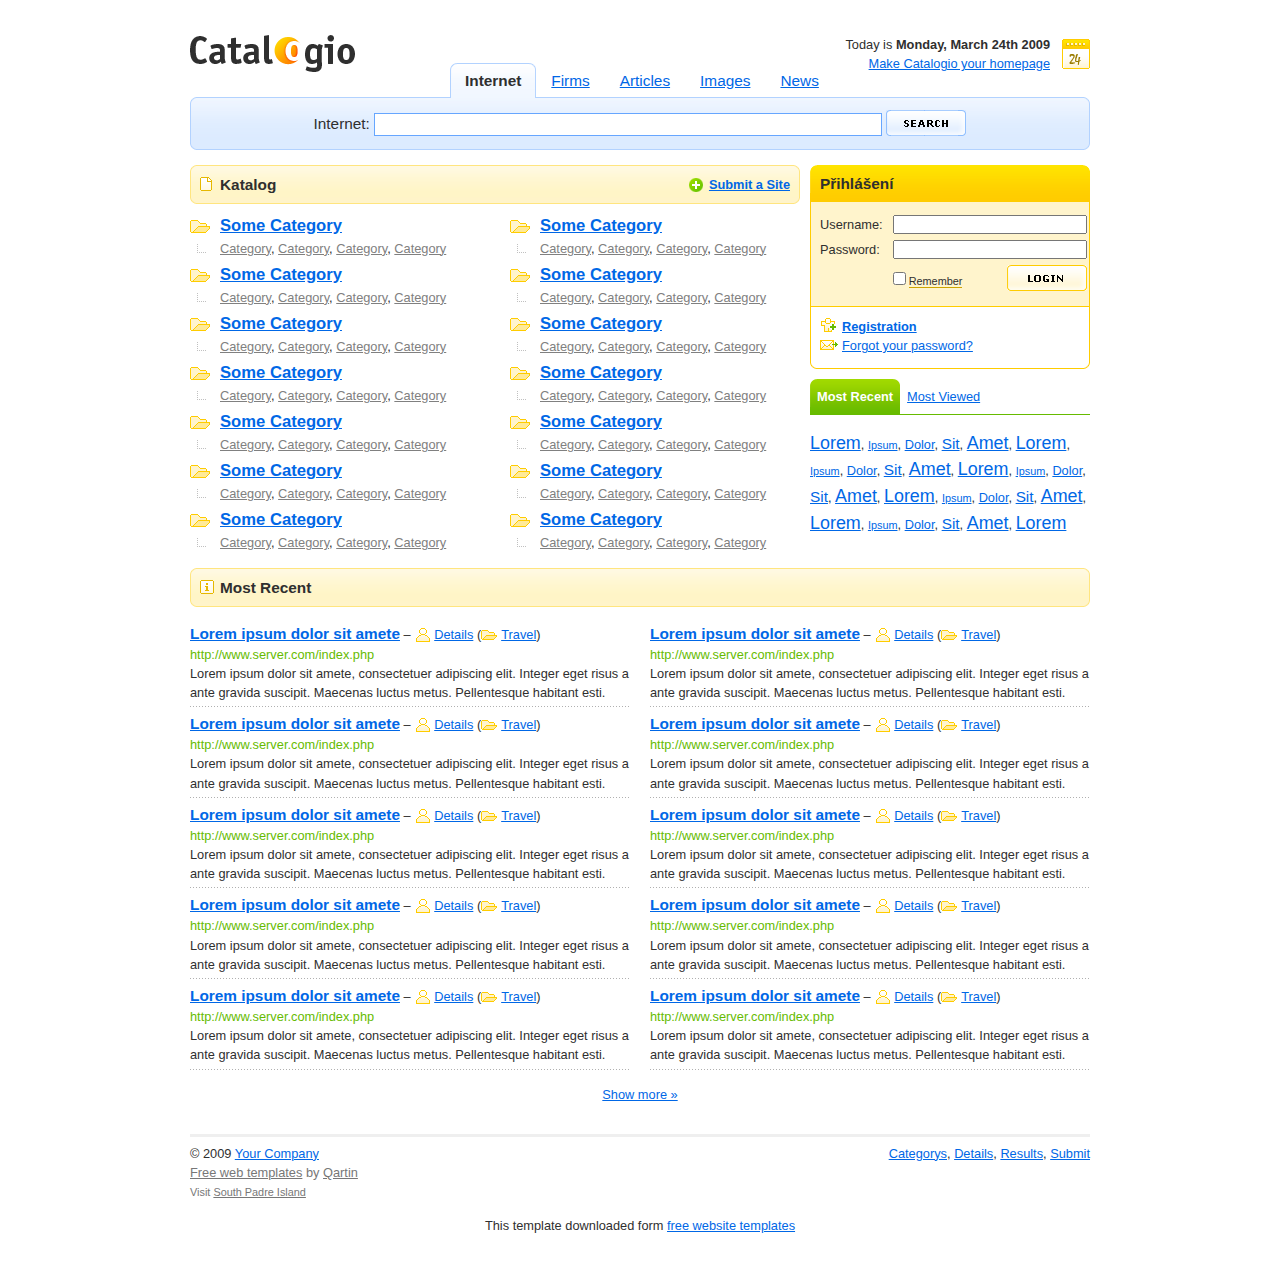
<file: catalogio_template_1764/index.html>
<!DOCTYPE html PUBLIC "-//W3C//DTD XHTML 1.0 Strict//EN" "http://www.w3.org/TR/xhtml1/DTD/xhtml1-strict.dtd">
<html xmlns="http://www.w3.org/1999/xhtml" xml:lang="en" lang="en">
<head>
<title>Catalogio</title>
<meta http-equiv="content-type" content="text/html; charset=utf-8" />
<link rel="stylesheet" media="screen,projection" type="text/css" href="css/main.css" />
<!--[if lte IE 6]><link rel="stylesheet" type="text/css" href="css/main-msie.css" /><![endif]-->
<link rel="stylesheet" media="print" type="text/css" href="css/print.css" />
<script type="text/javascript" src="js/prototype.js"></script>
<script type="text/javascript" src="js/tabs.js"></script>
<script type="text/javascript" src="js/tooltip.js"></script>
<script type="text/javascript" src="js/showdetail.js"></script>
</head>
<body>
<div id="main">
  <!-- Header -->
  <div id="header">
    <h1 id="logo"><a href="http://all-free-download.com/free-website-templates/"><img src="design/logo.gif" alt="" /></a></h1>
    <hr class="noscreen" />
    <!-- Date -->
    <div class="date date-24">
      <p class="nom">Today is <strong>Monday, March 24th 2009</strong><br />
        <span class="nonhigh"><a href="http://all-free-download.com/free-website-templates/">Make Catalogio your homepage</a></span></p>
    </div>
    <!-- /date -->
    <hr class="noscreen" />
  </div>
  <!-- /header -->
  <!-- Tabs -->
  <div id="search-tabs" class="box">
    <ul id="search-type">
      <li><a href="#s01"><span>Internet</span></a></li>
      <li><a href="#s02"><span>Firms</span></a></li>
      <li><a href="#s03"><span>Articles</span></a></li>
      <li><a href="#s04"><span>Images</span></a></li>
      <li><a href="#s05"><span>News</span></a></li>
    </ul>
  </div>
  <!-- /search-tabs -->
  <!-- Search -->
  <div id="search-top"></div>
  <div id="search">
    <div id="search-in">
      <div id="s01">
        <form action="http://all-free-download.com/free-website-templates/" method="get">
          <p class="nom t-center">
            <label for="search-input01">Internet:</label>
            <input type="text" size="75" name="" id="search-input01" />
            <input type="image" value="Search" src="design/search-button.gif" class="search-submit" />
          </p>
        </form>
      </div>
      <div id="s02">
        <form action="http://all-free-download.com/free-website-templates/" method="get">
          <p class="nom t-center">
            <label for="search-input02">Firms:</label>
            <input type="text" size="75" name="" id="search-input02" />
            <input type="image" value="Search" src="design/search-button.gif" class="search-submit" />
          </p>
        </form>
      </div>
      <div id="s03">
        <form action="http://all-free-download.com/free-website-templates/" method="get">
          <p class="nom t-center">
            <label for="search-input03">Articles:</label>
            <input type="text" size="75" name="" id="search-input03" />
            <input type="image" value="Search" src="design/search-button.gif" class="search-submit" />
          </p>
        </form>
      </div>
      <div id="s04">
        <form action="http://all-free-download.com/free-website-templates/" method="get">
          <p class="nom t-center">
            <label for="search-input04">Images:</label>
            <input type="text" size="75" name="" id="search-input04" />
            <input type="image" value="Search" src="design/search-button.gif" class="search-submit" />
          </p>
        </form>
      </div>
      <div id="s05">
        <form action="http://all-free-download.com/free-website-templates/" method="get">
          <p class="nom t-center">
            <label for="search-input05">News:</label>
            <input type="text" size="75" name="" id="search-input05" />
            <input type="image" value="Search" src="design/search-button.gif" class="search-submit" />
          </p>
        </form>
      </div>
      <hr class="noscreen" />
    </div>
    <!-- /search-in -->
  </div>
  <!-- /search -->
  <div id="search-bottom"></div>
  <script type="text/javascript">
    new Control.Tabs('search-type');
    </script>
  <!-- Content -->
  <div id="page" class="box">
    <!-- Catalog -->
    <div class="box">
      <div id="col-l">
        <div class="title01-top"></div>
        <div class="title01">
          <div class="title01-in">
            <p class="f-right noprint"><strong><a href="http://all-free-download.com/free-website-templates/" class="add">Submit a Site</a></strong></p>
            <h2 class="ico-list">Katalog</h2>
          </div>
        </div>
        <div class="title01-bottom"></div>
        <div class="box">
          <dl class="cat">
            <dt><a href="http://all-free-download.com/free-website-templates/">Some Category</a></dt>
            <dd><a href="http://all-free-download.com/free-website-templates/">Category</a>, <a href="http://all-free-download.com/free-website-templates/">Category</a>, <a href="http://all-free-download.com/free-website-templates/">Category</a>, <a href="http://all-free-download.com/free-website-templates/">Category</a></dd>
            <dt><a href="http://all-free-download.com/free-website-templates/">Some Category</a></dt>
            <dd><a href="http://all-free-download.com/free-website-templates/">Category</a>, <a href="http://all-free-download.com/free-website-templates/">Category</a>, <a href="http://all-free-download.com/free-website-templates/">Category</a>, <a href="http://all-free-download.com/free-website-templates/">Category</a></dd>
            <dt><a href="http://all-free-download.com/free-website-templates/">Some Category</a></dt>
            <dd><a href="http://all-free-download.com/free-website-templates/">Category</a>, <a href="http://all-free-download.com/free-website-templates/">Category</a>, <a href="http://all-free-download.com/free-website-templates/">Category</a>, <a href="http://all-free-download.com/free-website-templates/">Category</a></dd>
            <dt><a href="http://all-free-download.com/free-website-templates/">Some Category</a></dt>
            <dd><a href="http://all-free-download.com/free-website-templates/">Category</a>, <a href="http://all-free-download.com/free-website-templates/">Category</a>, <a href="http://all-free-download.com/free-website-templates/">Category</a>, <a href="http://all-free-download.com/free-website-templates/">Category</a></dd>
            <dt><a href="http://all-free-download.com/free-website-templates/">Some Category</a></dt>
            <dd><a href="http://all-free-download.com/free-website-templates/">Category</a>, <a href="http://all-free-download.com/free-website-templates/">Category</a>, <a href="http://all-free-download.com/free-website-templates/">Category</a>, <a href="http://all-free-download.com/free-website-templates/">Category</a></dd>
            <dt><a href="http://all-free-download.com/free-website-templates/">Some Category</a></dt>
            <dd><a href="http://all-free-download.com/free-website-templates/">Category</a>, <a href="http://all-free-download.com/free-website-templates/">Category</a>, <a href="http://all-free-download.com/free-website-templates/">Category</a>, <a href="http://all-free-download.com/free-website-templates/">Category</a></dd>
            <dt><a href="http://all-free-download.com/free-website-templates/">Some Category</a></dt>
            <dd><a href="http://all-free-download.com/free-website-templates/">Category</a>, <a href="http://all-free-download.com/free-website-templates/">Category</a>, <a href="http://all-free-download.com/free-website-templates/">Category</a>, <a href="http://all-free-download.com/free-website-templates/">Category</a></dd>
          </dl>
          <dl class="cat f-right">
            <dt><a href="http://all-free-download.com/free-website-templates/">Some Category</a></dt>
            <dd><a href="http://all-free-download.com/free-website-templates/">Category</a>, <a href="http://all-free-download.com/free-website-templates/">Category</a>, <a href="http://all-free-download.com/free-website-templates/">Category</a>, <a href="http://all-free-download.com/free-website-templates/">Category</a></dd>
            <dt><a href="http://all-free-download.com/free-website-templates/">Some Category</a></dt>
            <dd><a href="http://all-free-download.com/free-website-templates/">Category</a>, <a href="http://all-free-download.com/free-website-templates/">Category</a>, <a href="http://all-free-download.com/free-website-templates/">Category</a>, <a href="http://all-free-download.com/free-website-templates/">Category</a></dd>
            <dt><a href="http://all-free-download.com/free-website-templates/">Some Category</a></dt>
            <dd><a href="http://all-free-download.com/free-website-templates/">Category</a>, <a href="http://all-free-download.com/free-website-templates/">Category</a>, <a href="http://all-free-download.com/free-website-templates/">Category</a>, <a href="http://all-free-download.com/free-website-templates/">Category</a></dd>
            <dt><a href="http://all-free-download.com/free-website-templates/">Some Category</a></dt>
            <dd><a href="http://all-free-download.com/free-website-templates/">Category</a>, <a href="http://all-free-download.com/free-website-templates/">Category</a>, <a href="http://all-free-download.com/free-website-templates/">Category</a>, <a href="http://all-free-download.com/free-website-templates/">Category</a></dd>
            <dt><a href="http://all-free-download.com/free-website-templates/">Some Category</a></dt>
            <dd><a href="http://all-free-download.com/free-website-templates/">Category</a>, <a href="http://all-free-download.com/free-website-templates/">Category</a>, <a href="http://all-free-download.com/free-website-templates/">Category</a>, <a href="http://all-free-download.com/free-website-templates/">Category</a></dd>
            <dt><a href="http://all-free-download.com/free-website-templates/">Some Category</a></dt>
            <dd><a href="http://all-free-download.com/free-website-templates/">Category</a>, <a href="http://all-free-download.com/free-website-templates/">Category</a>, <a href="http://all-free-download.com/free-website-templates/">Category</a>, <a href="http://all-free-download.com/free-website-templates/">Category</a></dd>
            <dt><a href="http://all-free-download.com/free-website-templates/">Some Category</a></dt>
            <dd><a href="http://all-free-download.com/free-website-templates/">Category</a>, <a href="http://all-free-download.com/free-website-templates/">Category</a>, <a href="http://all-free-download.com/free-website-templates/">Category</a>, <a href="http://all-free-download.com/free-website-templates/">Category</a></dd>
          </dl>
        </div>
        <!-- /box -->
        <hr class="noscreen" />
      </div>
      <!-- /col-l -->
      <!-- Sidebar -->
      <div id="col-r" class="noprint">
        <!-- Login -->
        <div id="signup">
          <h3>Přihlášení</h3>
          <div class="in">
            <form action="http://all-free-download.com/free-website-templates/" method="get">
              <table class="nom">
                <tr>
                  <td><label for="inp-user">Username:</label></td>
                  <td colspan="2"><input type="text" size="30" style="width:190px;" name="" id="inp-user" /></td>
                </tr>
                <tr>
                  <td><label for="inp-pass">Password:</label></td>
                  <td colspan="2"><input type="text" size="30" style="width:190px;" name="" id="inp-pass" /></td>
                </tr>
                <tr>
                  <td></td>
                  <td class="smaller"><input type="checkbox" name="" id="inp-remember" />
                    <label for="inp-remember" title="Remember me for 14 days" class="help">Remember</label></td>
                  <td class="t-right"><input type="image" value="Login" src="design/signup-button.gif" /></td>
                </tr>
              </table>
            </form>
          </div>
          <!-- /in -->
          <div class="in02">
            <ul class="nom">
              <li class="ico-reg"><strong><a href="http://all-free-download.com/free-website-templates/">Registration</a></strong></li>
              <li class="ico-send"><a href="http://all-free-download.com/free-website-templates/">Forgot your password?</a></li>
            </ul>
          </div>
          <!-- /in02 -->
        </div>
        <!-- /signup -->
        <hr class="noscreen" />
        <div id="signup-bottom"></div>
        <!-- Tabs -->
        <div class="tabs-sidebar box">
          <ul id="switch">
            <li><a href="#tab-01"><span>Most Recent</span></a></li>
            <li><a href="#tab-02"><span>Most Viewed</span></a></li>
          </ul>
        </div>
        <!-- /tabs-sidebar -->
        <!-- Most Recent -->
        <div id="tab-01">
          <p> <a href="http://all-free-download.com/free-website-templates/" class="h-02">Lorem</a>, <a href="http://all-free-download.com/free-website-templates/" class="l-02">Ipsum</a>, <a href="http://all-free-download.com/free-website-templates/">Dolor</a>, <a href="http://all-free-download.com/free-website-templates/" class="h-01">Sit</a>, <a href="http://all-free-download.com/free-website-templates/" class="h-02">Amet</a>, <a href="http://all-free-download.com/free-website-templates/" class="h-02">Lorem</a>, <a href="http://all-free-download.com/free-website-templates/" class="l-02">Ipsum</a>, <a href="http://all-free-download.com/free-website-templates/">Dolor</a>, <a href="http://all-free-download.com/free-website-templates/" class="h-01">Sit</a>, <a href="http://all-free-download.com/free-website-templates/" class="h-02">Amet</a>, <a href="http://all-free-download.com/free-website-templates/" class="h-02">Lorem</a>, <a href="http://all-free-download.com/free-website-templates/" class="l-02">Ipsum</a>, <a href="http://all-free-download.com/free-website-templates/">Dolor</a>, <a href="http://all-free-download.com/free-website-templates/" class="h-01">Sit</a>, <a href="http://all-free-download.com/free-website-templates/" class="h-02">Amet</a>, <a href="http://all-free-download.com/free-website-templates/" class="h-02">Lorem</a>, <a href="http://all-free-download.com/free-website-templates/" class="l-02">Ipsum</a>, <a href="http://all-free-download.com/free-website-templates/">Dolor</a>, <a href="http://all-free-download.com/free-website-templates/" class="h-01">Sit</a>, <a href="http://all-free-download.com/free-website-templates/" class="h-02">Amet</a>, <a href="http://all-free-download.com/free-website-templates/" class="h-02">Lorem</a>, <a href="http://all-free-download.com/free-website-templates/" class="l-02">Ipsum</a>, <a href="http://all-free-download.com/free-website-templates/">Dolor</a>, <a href="http://all-free-download.com/free-website-templates/" class="h-01">Sit</a>, <a href="http://all-free-download.com/free-website-templates/" class="h-02">Amet</a>, <a href="http://all-free-download.com/free-website-templates/" class="h-02">Lorem</a> </p>
        </div>
        <!-- Most Viewed -->
        <div id="tab-02">
          <p> <a href="http://all-free-download.com/free-website-templates/" class="h-02">Lorem</a>, <a href="http://all-free-download.com/free-website-templates/" class="l-02">Ipsum</a>, <a href="http://all-free-download.com/free-website-templates/">Dolor</a>, <a href="http://all-free-download.com/free-website-templates/" class="h-01">Sit</a>, <a href="http://all-free-download.com/free-website-templates/" class="h-02">Amet</a>, <a href="http://all-free-download.com/free-website-templates/" class="h-02">Lorem</a>, <a href="http://all-free-download.com/free-website-templates/" class="l-02">Ipsum</a>, <a href="http://all-free-download.com/free-website-templates/">Dolor</a>, <a href="http://all-free-download.com/free-website-templates/" class="h-01">Sit</a>, <a href="http://all-free-download.com/free-website-templates/" class="h-02">Amet</a>, <a href="http://all-free-download.com/free-website-templates/" class="h-02">Lorem</a>, <a href="http://all-free-download.com/free-website-templates/" class="l-02">Ipsum</a>, <a href="http://all-free-download.com/free-website-templates/">Dolor</a>, <a href="http://all-free-download.com/free-website-templates/" class="h-01">Sit</a>, <a href="http://all-free-download.com/free-website-templates/" class="h-02">Amet</a>, <a href="http://all-free-download.com/free-website-templates/" class="h-02">Lorem</a>, <a href="http://all-free-download.com/free-website-templates/" class="l-02">Ipsum</a>, <a href="http://all-free-download.com/free-website-templates/">Dolor</a>, <a href="http://all-free-download.com/free-website-templates/" class="h-01">Sit</a>, <a href="http://all-free-download.com/free-website-templates/" class="h-02">Amet</a>, <a href="http://all-free-download.com/free-website-templates/" class="h-02">Lorem</a>, <a href="http://all-free-download.com/free-website-templates/" class="l-02">Ipsum</a>, <a href="http://all-free-download.com/free-website-templates/">Dolor</a>, <a href="http://all-free-download.com/free-website-templates/" class="h-01">Sit</a>, <a href="http://all-free-download.com/free-website-templates/" class="h-02">Amet</a>, <a href="http://all-free-download.com/free-website-templates/" class="h-02">Lorem</a> </p>
        </div>
        <script type="text/javascript">
            new Control.Tabs('switch');
            </script>
        <hr class="noscreen" />
      </div>
      <!-- /col-r -->
    </div>
    <!-- /box -->
    <div class="title01-top"></div>
    <div class="title01">
      <div class="title01-in">
        <h3 class="ico-info">Most Recent</h3>
      </div>
    </div>
    <div class="title01-bottom"></div>
    <div class="box">
      <div class="col50">
        <div class="new-link">
          <p><strong><a href="http://all-free-download.com/free-website-templates/">Lorem ipsum dolor sit amete</a></strong> &ndash; <span><a href="http://all-free-download.com/free-website-templates/" class="ico-card">Details</a></span> (<a href="http://all-free-download.com/free-website-templates/" class="folder">Travel</a>)<br />
            <span class="high">http://www.server.com/index.php</span></p>
          <p>Lorem ipsum dolor sit amete, consectetuer adipiscing elit. Integer eget risus a ante gravida suscipit. Maecenas luctus metus. Pellentesque habitant esti.</p>
          <hr class="noscreen" />
        </div>
        <!-- /new-link -->
        <div class="new-link">
          <p><strong><a href="http://all-free-download.com/free-website-templates/">Lorem ipsum dolor sit amete</a></strong> &ndash; <span><a href="http://all-free-download.com/free-website-templates/" class="ico-card">Details</a></span> (<a href="http://all-free-download.com/free-website-templates/" class="folder">Travel</a>)<br />
            <span class="high">http://www.server.com/index.php</span></p>
          <p>Lorem ipsum dolor sit amete, consectetuer adipiscing elit. Integer eget risus a ante gravida suscipit. Maecenas luctus metus. Pellentesque habitant esti.</p>
          <hr class="noscreen" />
        </div>
        <!-- /new-link -->
        <div class="new-link">
          <p><strong><a href="http://all-free-download.com/free-website-templates/">Lorem ipsum dolor sit amete</a></strong> &ndash; <span><a href="http://all-free-download.com/free-website-templates/" class="ico-card">Details</a></span> (<a href="http://all-free-download.com/free-website-templates/" class="folder">Travel</a>)<br />
            <span class="high">http://www.server.com/index.php</span></p>
          <p>Lorem ipsum dolor sit amete, consectetuer adipiscing elit. Integer eget risus a ante gravida suscipit. Maecenas luctus metus. Pellentesque habitant esti.</p>
          <hr class="noscreen" />
        </div>
        <!-- /new-link -->
        <div class="new-link">
          <p><strong><a href="http://all-free-download.com/free-website-templates/">Lorem ipsum dolor sit amete</a></strong> &ndash; <span><a href="http://all-free-download.com/free-website-templates/" class="ico-card">Details</a></span> (<a href="http://all-free-download.com/free-website-templates/" class="folder">Travel</a>)<br />
            <span class="high">http://www.server.com/index.php</span></p>
          <p>Lorem ipsum dolor sit amete, consectetuer adipiscing elit. Integer eget risus a ante gravida suscipit. Maecenas luctus metus. Pellentesque habitant esti.</p>
          <hr class="noscreen" />
        </div>
        <!-- /new-link -->
        <div class="new-link">
          <p><strong><a href="http://all-free-download.com/free-website-templates/">Lorem ipsum dolor sit amete</a></strong> &ndash; <span><a href="http://all-free-download.com/free-website-templates/" class="ico-card">Details</a></span> (<a href="http://all-free-download.com/free-website-templates/" class="folder">Travel</a>)<br />
            <span class="high">http://www.server.com/index.php</span></p>
          <p>Lorem ipsum dolor sit amete, consectetuer adipiscing elit. Integer eget risus a ante gravida suscipit. Maecenas luctus metus. Pellentesque habitant esti.</p>
          <hr class="noscreen" />
        </div>
        <!-- /new-link -->
      </div>
      <!-- /col50 -->
      <div class="col50 f-right">
        <div class="new-link">
          <p><strong><a href="http://all-free-download.com/free-website-templates/">Lorem ipsum dolor sit amete</a></strong> &ndash; <span><a href="http://all-free-download.com/free-website-templates/" class="ico-card">Details</a></span> (<a href="http://all-free-download.com/free-website-templates/" class="folder">Travel</a>)<br />
            <span class="high">http://www.server.com/index.php</span></p>
          <p>Lorem ipsum dolor sit amete, consectetuer adipiscing elit. Integer eget risus a ante gravida suscipit. Maecenas luctus metus. Pellentesque habitant esti.</p>
          <hr class="noscreen" />
        </div>
        <!-- /new-link -->
        <div class="new-link">
          <p><strong><a href="http://all-free-download.com/free-website-templates/">Lorem ipsum dolor sit amete</a></strong> &ndash; <span><a href="http://all-free-download.com/free-website-templates/" class="ico-card">Details</a></span> (<a href="http://all-free-download.com/free-website-templates/" class="folder">Travel</a>)<br />
            <span class="high">http://www.server.com/index.php</span></p>
          <p>Lorem ipsum dolor sit amete, consectetuer adipiscing elit. Integer eget risus a ante gravida suscipit. Maecenas luctus metus. Pellentesque habitant esti.</p>
          <hr class="noscreen" />
        </div>
        <!-- /new-link -->
        <div class="new-link">
          <p><strong><a href="http://all-free-download.com/free-website-templates/">Lorem ipsum dolor sit amete</a></strong> &ndash; <span><a href="http://all-free-download.com/free-website-templates/" class="ico-card">Details</a></span> (<a href="http://all-free-download.com/free-website-templates/" class="folder">Travel</a>)<br />
            <span class="high">http://www.server.com/index.php</span></p>
          <p>Lorem ipsum dolor sit amete, consectetuer adipiscing elit. Integer eget risus a ante gravida suscipit. Maecenas luctus metus. Pellentesque habitant esti.</p>
          <hr class="noscreen" />
        </div>
        <!-- /new-link -->
        <div class="new-link">
          <p><strong><a href="http://all-free-download.com/free-website-templates/">Lorem ipsum dolor sit amete</a></strong> &ndash; <span><a href="http://all-free-download.com/free-website-templates/" class="ico-card">Details</a></span> (<a href="http://all-free-download.com/free-website-templates/" class="folder">Travel</a>)<br />
            <span class="high">http://www.server.com/index.php</span></p>
          <p>Lorem ipsum dolor sit amete, consectetuer adipiscing elit. Integer eget risus a ante gravida suscipit. Maecenas luctus metus. Pellentesque habitant esti.</p>
          <hr class="noscreen" />
        </div>
        <!-- /new-link -->
        <div class="new-link">
          <p><strong><a href="http://all-free-download.com/free-website-templates/">Lorem ipsum dolor sit amete</a></strong> &ndash; <span><a href="http://all-free-download.com/free-website-templates/" class="ico-card">Details</a></span> (<a href="http://all-free-download.com/free-website-templates/" class="folder">Travel</a>)<br />
            <span class="high">http://www.server.com/index.php</span></p>
          <p>Lorem ipsum dolor sit amete, consectetuer adipiscing elit. Integer eget risus a ante gravida suscipit. Maecenas luctus metus. Pellentesque habitant esti.</p>
          <hr class="noscreen" />
        </div>
        <!-- /new-link -->
      </div>
      <!-- /col50 -->
    </div>
    <!-- /box -->
    <p class="t-center"><a href="http://all-free-download.com/free-website-templates/">Show more &raquo;</a></p>
  </div>
  <!-- /page -->
  <!-- Footer -->
  <div id="footer">
    <hr class="noscreen" />
    <p class="f-right noprint"><a href="category.html">Categorys</a>, <a href="detail.html">Details</a>, <a href="results.html">Results</a>, <a href="submit.html">Submit</a></p>
    <p>&copy;&nbsp;2009 <a href="http://all-free-download.com/free-website-templates/">Your Company</a><br />
      <!-- Do you want to remove this backlinks? Look at www.nuviotemplates.com/payment.php -->
      <span id="copy"><a href="http://www.nuviotemplates.com/">Free web templates</a> by <a href="http://www.qartin.cz/">Qartin</a><br />
      <span class="smaller">Visit <a href="http://www.southpadre.net/" title="South Padre Island">South Padre Island</a></span></span></p>
    <!-- Do you want to remove this backlinks? Look at www.nuviotemplates.com/payment.php -->
  </div>
  <!-- /footer -->
</div>
<!-- /main -->
<div align=center>This template  downloaded form <a href='http://all-free-download.com/free-website-templates/'>free website templates</a></div></body>
</html>
</file>
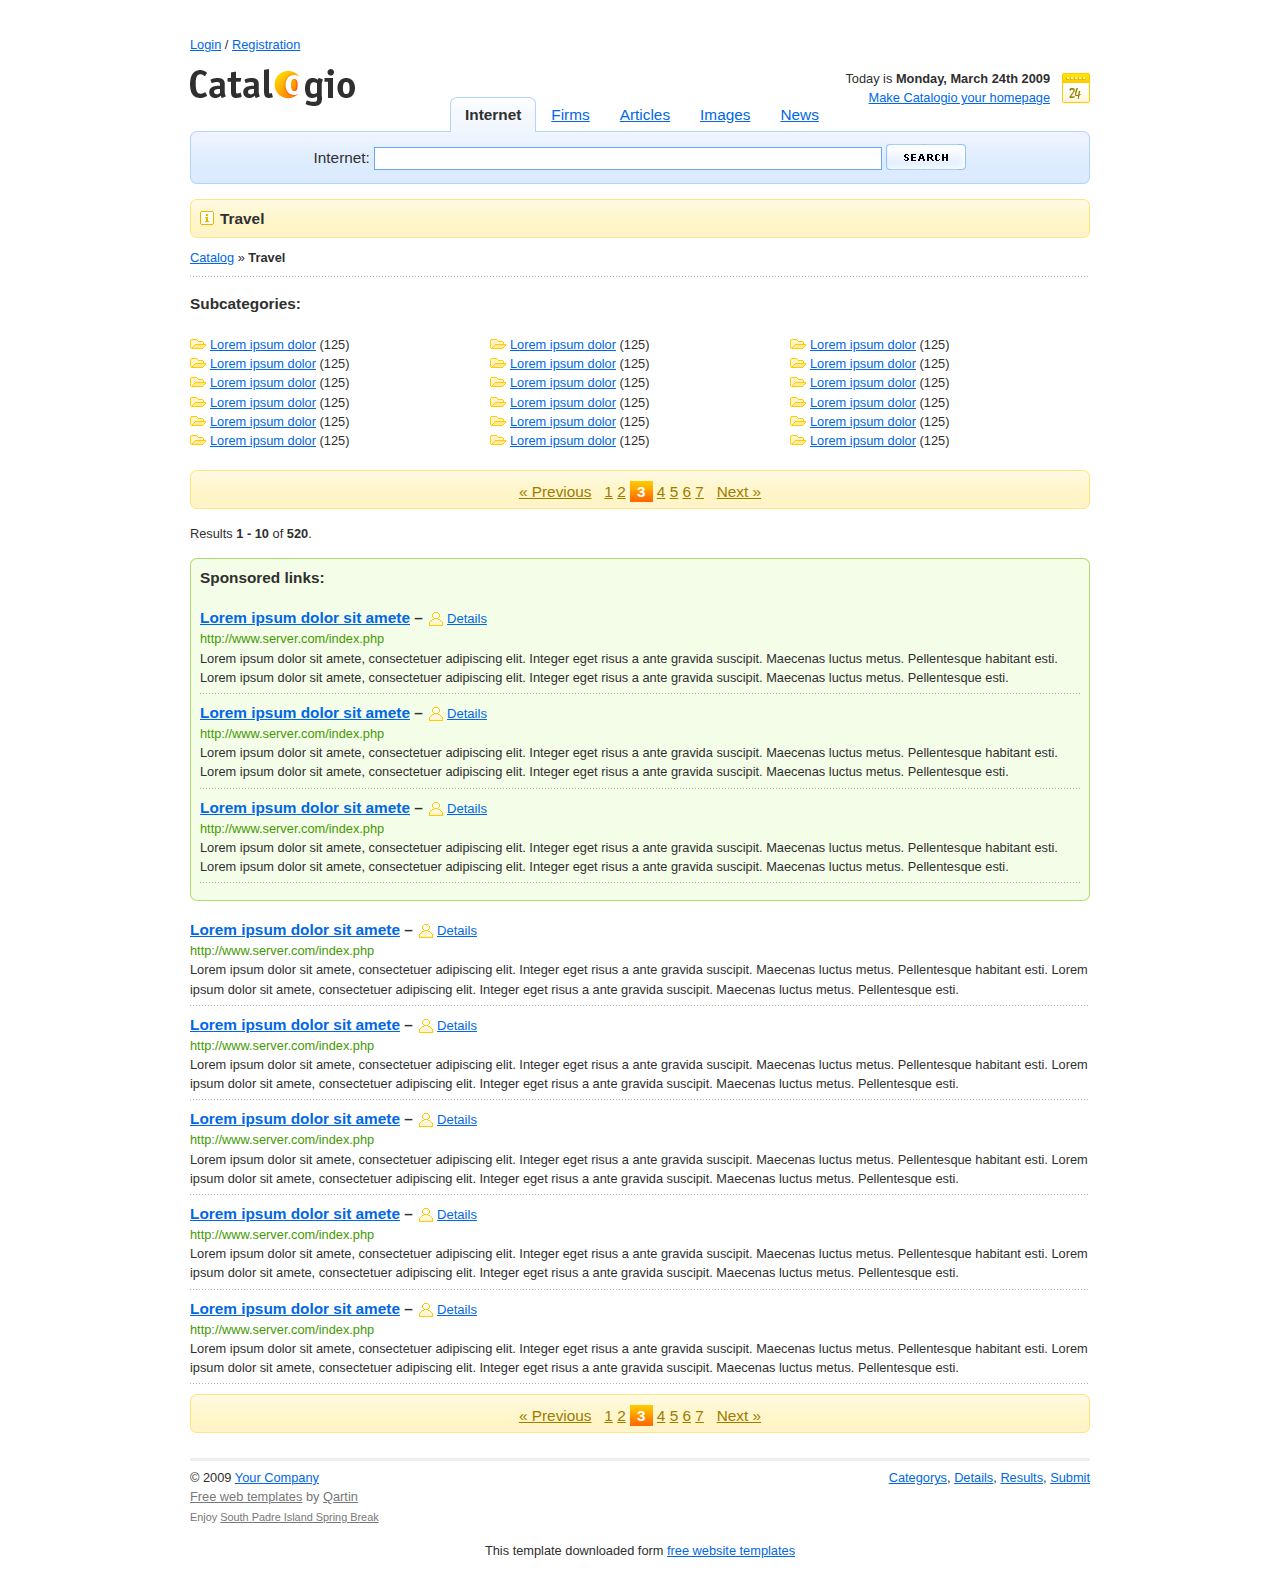
<file: catalogio_template_1764/category.html>
<!DOCTYPE html PUBLIC "-//W3C//DTD XHTML 1.0 Strict//EN" "http://www.w3.org/TR/xhtml1/DTD/xhtml1-strict.dtd">
<html xmlns="http://www.w3.org/1999/xhtml" xml:lang="en" lang="en">
<head>
<title>Catalogio - Category</title>
<meta http-equiv="content-type" content="text/html; charset=utf-8" />
<link rel="stylesheet" media="screen,projection" type="text/css" href="css/main.css" />
<!--[if lte IE 6]><link rel="stylesheet" type="text/css" href="css/main-msie.css" /><![endif]-->
<link rel="stylesheet" media="print" type="text/css" href="css/print.css" />
<script type="text/javascript" src="js/prototype.js"></script>
<script type="text/javascript" src="js/tabs.js"></script>
<script type="text/javascript" src="js/tooltip.js"></script>
<script type="text/javascript" src="js/showdetail.js"></script>
</head>
<body>
<div id="main">
  <!-- Signup / Login -->
  <div id="top">
    <p class="nomt"> <a href="javascript:void(0);" onclick="ShowHide('signup-form')">Login</a> / <a href="http://all-free-download.com/free-website-templates/">Registration</a> </p>
    <!-- Login form -->
    <div id="signup-form" style="display:none;">
      <div id="signup-form-tray"><a href="javascript:void(0);" onclick="ShowHide('signup-form')">Close [x]</a></div>
      <div id="signup-form-form">
        <form action="http://all-free-download.com/free-website-templates/" method="get">
          <table class="nom">
            <tr>
              <td><label for="inp-user">Username:</label></td>
              <td colspan="2"><input type="text" size="27" name="" id="inp-user" /></td>
            </tr>
            <tr>
              <td><label for="inp-pass">Password:</label></td>
              <td colspan="2"><input type="text" size="27" name="" id="inp-pass" /></td>
            </tr>
            <tr>
              <td></td>
              <td class="smaller"><input type="checkbox" name="" id="inp-remember" />
                <label for="inp-remember" title="Remember me for 14 days" class="help">Remember</label></td>
              <td class="t-right"><input type="image" value="Login" src="design/signup-button.gif" /></td>
            </tr>
          </table>
        </form>
      </div>
      <!-- /signup-form-form -->
      <div id="signup-form-bottom">
        <p class="ico-send nom"><a href="http://all-free-download.com/free-website-templates/">Forgot your password?</a></p>
      </div>
      <!-- /signup-form-bottom -->
    </div>
    <!-- /signup-form -->
  </div>
  <!-- /top -->
  <hr class="noscreen" />
  <!-- Header -->
  <div id="header">
    <h1 id="logo"><a href="http://all-free-download.com/free-website-templates/"><img src="design/logo.gif" alt="" /></a></h1>
    <hr class="noscreen" />
    <!-- Date -->
    <div class="date date-24">
      <p class="nom">Today is <strong>Monday, March 24th 2009</strong><br />
        <span class="nonhigh"><a href="http://all-free-download.com/free-website-templates/">Make Catalogio your homepage</a></span></p>
    </div>
    <!-- /date -->
    <hr class="noscreen" />
  </div>
  <!-- /header -->
  <!-- Tabs -->
  <div id="search-tabs" class="box">
    <ul id="search-type">
      <li><a href="#s01"><span>Internet</span></a></li>
      <li><a href="#s02"><span>Firms</span></a></li>
      <li><a href="#s03"><span>Articles</span></a></li>
      <li><a href="#s04"><span>Images</span></a></li>
      <li><a href="#s05"><span>News</span></a></li>
    </ul>
  </div>
  <!-- /search-tabs -->
  <!-- Search -->
  <div id="search-top"></div>
  <div id="search">
    <div id="search-in">
      <div id="s01">
        <form action="http://all-free-download.com/free-website-templates/" method="get">
          <p class="nom t-center">
            <label for="search-input01">Internet:</label>
            <input type="text" size="75" name="" id="search-input01" />
            <input type="image" value="Search" src="design/search-button.gif" class="search-submit" />
          </p>
        </form>
      </div>
      <div id="s02">
        <form action="http://all-free-download.com/free-website-templates/" method="get">
          <p class="nom t-center">
            <label for="search-input02">Firms:</label>
            <input type="text" size="75" name="" id="search-input02" />
            <input type="image" value="Search" src="design/search-button.gif" class="search-submit" />
          </p>
        </form>
      </div>
      <div id="s03">
        <form action="http://all-free-download.com/free-website-templates/" method="get">
          <p class="nom t-center">
            <label for="search-input03">Articles:</label>
            <input type="text" size="75" name="" id="search-input03" />
            <input type="image" value="Search" src="design/search-button.gif" class="search-submit" />
          </p>
        </form>
      </div>
      <div id="s04">
        <form action="http://all-free-download.com/free-website-templates/" method="get">
          <p class="nom t-center">
            <label for="search-input04">Images:</label>
            <input type="text" size="75" name="" id="search-input04" />
            <input type="image" value="Search" src="design/search-button.gif" class="search-submit" />
          </p>
        </form>
      </div>
      <div id="s05">
        <form action="http://all-free-download.com/free-website-templates/" method="get">
          <p class="nom t-center">
            <label for="search-input05">News:</label>
            <input type="text" size="75" name="" id="search-input05" />
            <input type="image" value="Search" src="design/search-button.gif" class="search-submit" />
          </p>
        </form>
      </div>
      <hr class="noscreen" />
    </div>
    <!-- /search-in -->
  </div>
  <!-- /search -->
  <div id="search-bottom"></div>
  <script type="text/javascript">
    new Control.Tabs('search-type');
    </script>
  <!-- Content -->
  <div id="page" class="box">
    <div class="title01-top"></div>
    <div class="title01">
      <div class="title01-in">
        <h3 class="ico-info">Travel</h3>
      </div>
    </div>
    <div class="title01-bottom"></div>
    <p class="bb nomt"><a href="http://all-free-download.com/free-website-templates/">Catalog</a> &raquo; <strong>Travel</strong></p>
    <!-- Subcategories -->
    <h4>Subcategories:</h4>
    <ul class="ul-categories box">
      <li><a href="http://all-free-download.com/free-website-templates/">Lorem ipsum dolor</a> (125)</li>
      <li><a href="http://all-free-download.com/free-website-templates/">Lorem ipsum dolor</a> (125)</li>
      <li><a href="http://all-free-download.com/free-website-templates/">Lorem ipsum dolor</a> (125)</li>
      <li><a href="http://all-free-download.com/free-website-templates/">Lorem ipsum dolor</a> (125)</li>
      <li><a href="http://all-free-download.com/free-website-templates/">Lorem ipsum dolor</a> (125)</li>
      <li><a href="http://all-free-download.com/free-website-templates/">Lorem ipsum dolor</a> (125)</li>
      <li><a href="http://all-free-download.com/free-website-templates/">Lorem ipsum dolor</a> (125)</li>
      <li><a href="http://all-free-download.com/free-website-templates/">Lorem ipsum dolor</a> (125)</li>
      <li><a href="http://all-free-download.com/free-website-templates/">Lorem ipsum dolor</a> (125)</li>
      <li><a href="http://all-free-download.com/free-website-templates/">Lorem ipsum dolor</a> (125)</li>
      <li><a href="http://all-free-download.com/free-website-templates/">Lorem ipsum dolor</a> (125)</li>
      <li><a href="http://all-free-download.com/free-website-templates/">Lorem ipsum dolor</a> (125)</li>
      <li><a href="http://all-free-download.com/free-website-templates/">Lorem ipsum dolor</a> (125)</li>
      <li><a href="http://all-free-download.com/free-website-templates/">Lorem ipsum dolor</a> (125)</li>
      <li><a href="http://all-free-download.com/free-website-templates/">Lorem ipsum dolor</a> (125)</li>
      <li><a href="http://all-free-download.com/free-website-templates/">Lorem ipsum dolor</a> (125)</li>
      <li><a href="http://all-free-download.com/free-website-templates/">Lorem ipsum dolor</a> (125)</li>
      <li><a href="http://all-free-download.com/free-website-templates/">Lorem ipsum dolor</a> (125)</li>
    </ul>
    <!-- Pagination -->
    <div class="title01-top"></div>
    <div class="title01">
      <div class="title01-in">
        <p class="pagination"> <a href="http://all-free-download.com/free-website-templates/">&laquo; Previous</a> &nbsp; <a href="http://all-free-download.com/free-website-templates/">1</a><span class="noscreen">,</span> <a href="http://all-free-download.com/free-website-templates/">2</a><span class="noscreen">,</span> <strong>3</strong><span class="noscreen">,</span> <a href="http://all-free-download.com/free-website-templates/">4</a><span class="noscreen">,</span> <a href="http://all-free-download.com/free-website-templates/">5</a><span class="noscreen">,</span> <a href="http://all-free-download.com/free-website-templates/">6</a><span class="noscreen">,</span> <a href="http://all-free-download.com/free-website-templates/">7</a><span class="noscreen">,</span> &nbsp; <a href="http://all-free-download.com/free-website-templates/">Next &raquo;</a> </p>
      </div>
    </div>
    <div class="title01-bottom"></div>
    <p>Results <strong>1 - 10</strong> of <strong>520</strong>.</p>
    <!-- Sponsored links -->
    <div class="title03-top"></div>
    <div class="title03">
      <h3 class="nom">Sponsored links:</h3>
      <ol class="cat-results">
        <li>
          <h4><a href="http://all-free-download.com/free-website-templates/">Lorem ipsum dolor sit amete</a> &ndash; <span><a href="http://all-free-download.com/free-website-templates/" class="ico-card">Details</a></span></h4>
          <p><span class="high">http://www.server.com/index.php</span><br />
            Lorem ipsum dolor sit amete, consectetuer adipiscing elit. Integer eget risus a ante gravida suscipit. Maecenas luctus metus. Pellentesque habitant esti. Lorem ipsum dolor sit amete, consectetuer adipiscing elit. Integer eget risus a ante gravida suscipit. Maecenas luctus metus. Pellentesque esti.</p>
        </li>
        <li>
          <h4><a href="http://all-free-download.com/free-website-templates/">Lorem ipsum dolor sit amete</a> &ndash; <span><a href="http://all-free-download.com/free-website-templates/" class="ico-card">Details</a></span></h4>
          <p><span class="high">http://www.server.com/index.php</span><br />
            Lorem ipsum dolor sit amete, consectetuer adipiscing elit. Integer eget risus a ante gravida suscipit. Maecenas luctus metus. Pellentesque habitant esti. Lorem ipsum dolor sit amete, consectetuer adipiscing elit. Integer eget risus a ante gravida suscipit. Maecenas luctus metus. Pellentesque esti.</p>
        </li>
        <li>
          <h4><a href="http://all-free-download.com/free-website-templates/">Lorem ipsum dolor sit amete</a> &ndash; <span><a href="http://all-free-download.com/free-website-templates/" class="ico-card">Details</a></span></h4>
          <p><span class="high">http://www.server.com/index.php</span><br />
            Lorem ipsum dolor sit amete, consectetuer adipiscing elit. Integer eget risus a ante gravida suscipit. Maecenas luctus metus. Pellentesque habitant esti. Lorem ipsum dolor sit amete, consectetuer adipiscing elit. Integer eget risus a ante gravida suscipit. Maecenas luctus metus. Pellentesque esti.</p>
        </li>
      </ol>
    </div>
    <div class="title03-bottom"></div>
    <ol class="cat-results">
      <li>
        <h4><a href="http://all-free-download.com/free-website-templates/">Lorem ipsum dolor sit amete</a> &ndash; <span><a href="http://all-free-download.com/free-website-templates/" class="ico-card">Details</a></span></h4>
        <p><span class="high">http://www.server.com/index.php</span><br />
          Lorem ipsum dolor sit amete, consectetuer adipiscing elit. Integer eget risus a ante gravida suscipit. Maecenas luctus metus. Pellentesque habitant esti. Lorem ipsum dolor sit amete, consectetuer adipiscing elit. Integer eget risus a ante gravida suscipit. Maecenas luctus metus. Pellentesque esti.</p>
      </li>
      <li>
        <h4><a href="http://all-free-download.com/free-website-templates/">Lorem ipsum dolor sit amete</a> &ndash; <span><a href="http://all-free-download.com/free-website-templates/" class="ico-card">Details</a></span></h4>
        <p><span class="high">http://www.server.com/index.php</span><br />
          Lorem ipsum dolor sit amete, consectetuer adipiscing elit. Integer eget risus a ante gravida suscipit. Maecenas luctus metus. Pellentesque habitant esti. Lorem ipsum dolor sit amete, consectetuer adipiscing elit. Integer eget risus a ante gravida suscipit. Maecenas luctus metus. Pellentesque esti.</p>
      </li>
      <li>
        <h4><a href="http://all-free-download.com/free-website-templates/">Lorem ipsum dolor sit amete</a> &ndash; <span><a href="http://all-free-download.com/free-website-templates/" class="ico-card">Details</a></span></h4>
        <p><span class="high">http://www.server.com/index.php</span><br />
          Lorem ipsum dolor sit amete, consectetuer adipiscing elit. Integer eget risus a ante gravida suscipit. Maecenas luctus metus. Pellentesque habitant esti. Lorem ipsum dolor sit amete, consectetuer adipiscing elit. Integer eget risus a ante gravida suscipit. Maecenas luctus metus. Pellentesque esti.</p>
      </li>
      <li>
        <h4><a href="http://all-free-download.com/free-website-templates/">Lorem ipsum dolor sit amete</a> &ndash; <span><a href="http://all-free-download.com/free-website-templates/" class="ico-card">Details</a></span></h4>
        <p><span class="high">http://www.server.com/index.php</span><br />
          Lorem ipsum dolor sit amete, consectetuer adipiscing elit. Integer eget risus a ante gravida suscipit. Maecenas luctus metus. Pellentesque habitant esti. Lorem ipsum dolor sit amete, consectetuer adipiscing elit. Integer eget risus a ante gravida suscipit. Maecenas luctus metus. Pellentesque esti.</p>
      </li>
      <li>
        <h4><a href="http://all-free-download.com/free-website-templates/">Lorem ipsum dolor sit amete</a> &ndash; <span><a href="http://all-free-download.com/free-website-templates/" class="ico-card">Details</a></span></h4>
        <p><span class="high">http://www.server.com/index.php</span><br />
          Lorem ipsum dolor sit amete, consectetuer adipiscing elit. Integer eget risus a ante gravida suscipit. Maecenas luctus metus. Pellentesque habitant esti. Lorem ipsum dolor sit amete, consectetuer adipiscing elit. Integer eget risus a ante gravida suscipit. Maecenas luctus metus. Pellentesque esti.</p>
      </li>
    </ol>
    <!-- Pagination -->
    <div class="title01-top"></div>
    <div class="title01">
      <div class="title01-in">
        <p class="pagination"> <a href="http://all-free-download.com/free-website-templates/">&laquo; Previous</a> &nbsp; <a href="http://all-free-download.com/free-website-templates/">1</a><span class="noscreen">,</span> <a href="http://all-free-download.com/free-website-templates/">2</a><span class="noscreen">,</span> <strong>3</strong><span class="noscreen">,</span> <a href="http://all-free-download.com/free-website-templates/">4</a><span class="noscreen">,</span> <a href="http://all-free-download.com/free-website-templates/">5</a><span class="noscreen">,</span> <a href="http://all-free-download.com/free-website-templates/">6</a><span class="noscreen">,</span> <a href="http://all-free-download.com/free-website-templates/">7</a><span class="noscreen">,</span> &nbsp; <a href="http://all-free-download.com/free-website-templates/">Next &raquo;</a> </p>
      </div>
    </div>
    <div class="title01-bottom"></div>
  </div>
  <!-- /page -->
  <!-- Footer -->
  <div id="footer">
    <hr class="noscreen" />
    <p class="f-right noprint"><a href="category.html">Categorys</a>, <a href="detail.html">Details</a>, <a href="results.html">Results</a>, <a href="submit.html">Submit</a></p>
    <p>&copy;&nbsp;2009 <a href="http://all-free-download.com/free-website-templates/">Your Company</a><br />
      <!-- Do you want to remove this backlinks? Look at www.nuviotemplates.com/payment.php -->
      <span id="copy"><a href="http://www.nuviotemplates.com/">Free web templates</a> by <a href="http://www.qartin.cz/">Qartin</a><br />
      <span class="smaller">Enjoy <a href="http://www.southpadre.net/springbreak/" title="South Padre Island Spring Break">South Padre Island Spring Break</a></span></span></p>
    <!-- Do you want to remove this backlinks? Look at www.nuviotemplates.com/payment.php -->
  </div>
  <!-- /footer -->
</div>
<!-- /main -->
<div align=center>This template  downloaded form <a href='http://all-free-download.com/free-website-templates/'>free website templates</a></div></body>
</html>
</file>
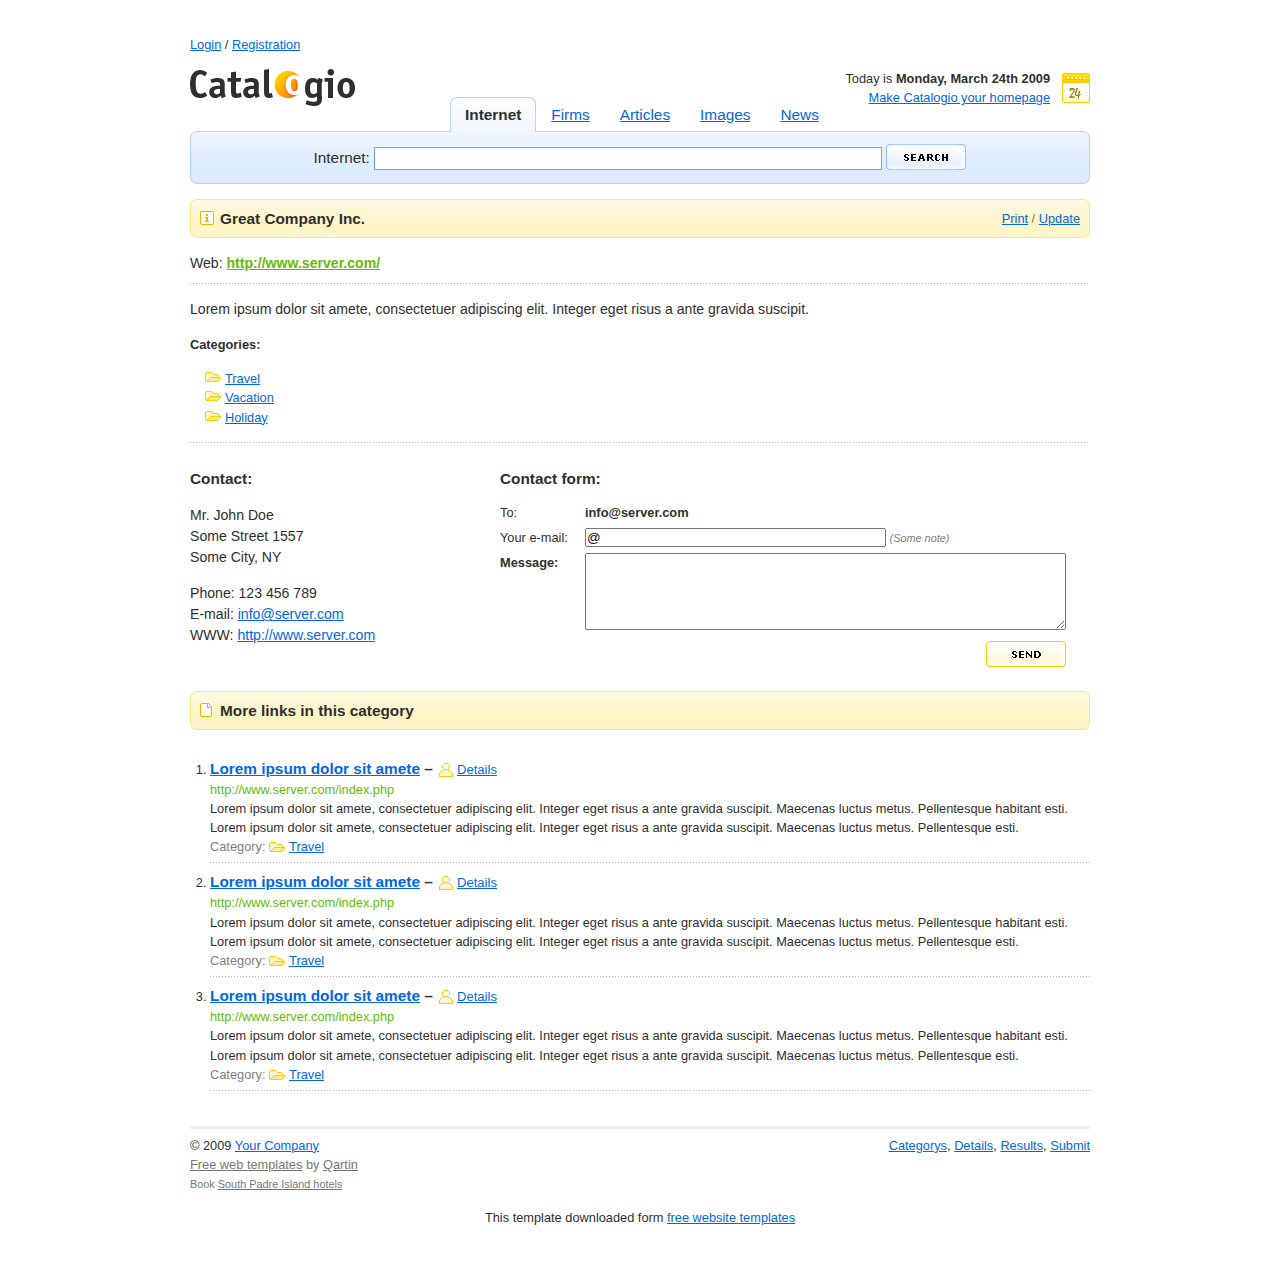
<file: catalogio_template_1764/detail.html>
<!DOCTYPE html PUBLIC "-//W3C//DTD XHTML 1.0 Strict//EN" "http://www.w3.org/TR/xhtml1/DTD/xhtml1-strict.dtd">
<html xmlns="http://www.w3.org/1999/xhtml" xml:lang="en" lang="en">
<head>
<title>Catalogio - Detail</title>
<meta http-equiv="content-type" content="text/html; charset=utf-8" />
<link rel="stylesheet" media="screen,projection" type="text/css" href="css/main.css" />
<!--[if lte IE 6]><link rel="stylesheet" type="text/css" href="css/main-msie.css" /><![endif]-->
<link rel="stylesheet" media="print" type="text/css" href="css/print.css" />
<script type="text/javascript" src="js/prototype.js"></script>
<script type="text/javascript" src="js/tabs.js"></script>
<script type="text/javascript" src="js/tooltip.js"></script>
<script type="text/javascript" src="js/showdetail.js"></script>
</head>
<body>
<div id="main">
  <!-- Signup / Login -->
  <div id="top">
    <p class="nomt"> <a href="javascript:void(0);" onclick="ShowHide('signup-form')">Login</a> / <a href="http://all-free-download.com/free-website-templates/">Registration</a> </p>
    <!-- Login form -->
    <div id="signup-form" style="display:none;">
      <div id="signup-form-tray"><a href="javascript:void(0);" onclick="ShowHide('signup-form')">Close [x]</a></div>
      <div id="signup-form-form">
        <form action="http://all-free-download.com/free-website-templates/" method="get">
          <table class="nom">
            <tr>
              <td><label for="inp-user">Username:</label></td>
              <td colspan="2"><input type="text" size="27" name="" id="inp-user" /></td>
            </tr>
            <tr>
              <td><label for="inp-pass">Password:</label></td>
              <td colspan="2"><input type="text" size="27" name="" id="inp-pass" /></td>
            </tr>
            <tr>
              <td></td>
              <td class="smaller"><input type="checkbox" name="" id="inp-remember" />
                <label for="inp-remember" title="Remember me for 14 days" class="help">Remember</label></td>
              <td class="t-right"><input type="image" value="Login" src="design/signup-button.gif" /></td>
            </tr>
          </table>
        </form>
      </div>
      <!-- /signup-form-form -->
      <div id="signup-form-bottom">
        <p class="ico-send nom"><a href="http://all-free-download.com/free-website-templates/">Forgot your password?</a></p>
      </div>
      <!-- /signup-form-bottom -->
    </div>
    <!-- /signup-form -->
  </div>
  <!-- /top -->
  <hr class="noscreen" />
  <!-- Header -->
  <div id="header">
    <h1 id="logo"><a href="http://all-free-download.com/free-website-templates/"><img src="design/logo.gif" alt="" /></a></h1>
    <hr class="noscreen" />
    <!-- Date -->
    <div class="date date-24">
      <p class="nom">Today is <strong>Monday, March 24th 2009</strong><br />
        <span class="nonhigh"><a href="http://all-free-download.com/free-website-templates/">Make Catalogio your homepage</a></span></p>
    </div>
    <!-- /date -->
    <hr class="noscreen" />
  </div>
  <!-- /header -->
  <!-- Tabs -->
  <div id="search-tabs" class="box">
    <ul id="search-type">
      <li><a href="#s01"><span>Internet</span></a></li>
      <li><a href="#s02"><span>Firms</span></a></li>
      <li><a href="#s03"><span>Articles</span></a></li>
      <li><a href="#s04"><span>Images</span></a></li>
      <li><a href="#s05"><span>News</span></a></li>
    </ul>
  </div>
  <!-- /search-tabs -->
  <!-- Search -->
  <div id="search-top"></div>
  <div id="search">
    <div id="search-in">
      <div id="s01">
        <form action="http://all-free-download.com/free-website-templates/" method="get">
          <p class="nom t-center">
            <label for="search-input01">Internet:</label>
            <input type="text" size="75" name="" id="search-input01" />
            <input type="image" value="Search" src="design/search-button.gif" class="search-submit" />
          </p>
        </form>
      </div>
      <div id="s02">
        <form action="http://all-free-download.com/free-website-templates/" method="get">
          <p class="nom t-center">
            <label for="search-input02">Firms:</label>
            <input type="text" size="75" name="" id="search-input02" />
            <input type="image" value="Search" src="design/search-button.gif" class="search-submit" />
          </p>
        </form>
      </div>
      <div id="s03">
        <form action="http://all-free-download.com/free-website-templates/" method="get">
          <p class="nom t-center">
            <label for="search-input03">Articles:</label>
            <input type="text" size="75" name="" id="search-input03" />
            <input type="image" value="Search" src="design/search-button.gif" class="search-submit" />
          </p>
        </form>
      </div>
      <div id="s04">
        <form action="http://all-free-download.com/free-website-templates/" method="get">
          <p class="nom t-center">
            <label for="search-input04">Images:</label>
            <input type="text" size="75" name="" id="search-input04" />
            <input type="image" value="Search" src="design/search-button.gif" class="search-submit" />
          </p>
        </form>
      </div>
      <div id="s05">
        <form action="http://all-free-download.com/free-website-templates/" method="get">
          <p class="nom t-center">
            <label for="search-input05">News:</label>
            <input type="text" size="75" name="" id="search-input05" />
            <input type="image" value="Search" src="design/search-button.gif" class="search-submit" />
          </p>
        </form>
      </div>
      <hr class="noscreen" />
    </div>
    <!-- /search-in -->
  </div>
  <!-- /search -->
  <div id="search-bottom"></div>
  <script type="text/javascript">
    new Control.Tabs('search-type');
    </script>
  <!-- Content -->
  <div id="page" class="box">
    <div class="title01-top"></div>
    <div class="title01">
      <div class="title01-in">
        <p class="f-right noprint"><a href="http://all-free-download.com/free-website-templates/">Print</a> / <a href="http://all-free-download.com/free-website-templates/">Update</a></p>
        <h2 class="ico-info">Great Company Inc.</h2>
      </div>
    </div>
    <div class="title01-bottom"></div>
    <!-- Website -->
    <p class="bigger bb">Web: <strong><a href="http://all-free-download.com/free-website-templates/" class="high">http://www.server.com/</a></strong></p>
    <p class="bigger">Lorem ipsum dolor sit amete, consectetuer adipiscing elit. Integer eget risus a ante gravida suscipit.</p>
    <!-- Categories -->
    <h5>Categories:</h5>
    <ul class="ul-folder">
      <li><a href="http://all-free-download.com/free-website-templates/">Travel</a></li>
      <li><a href="http://all-free-download.com/free-website-templates/">Vacation</a></li>
      <li><a href="http://all-free-download.com/free-website-templates/">Holiday</a></li>
    </ul>
    <div class="box bt">
      <!-- Contact -->
      <div class="col30">
        <h3>Contact:</h3>
        <p class="bigger"> Mr. John Doe<br />
          Some Street 1557<br />
          Some City, NY</p>
        <p class="bigger">Phone: 123 456 789<br />
          E-mail: <a href="mailto:info@server.com">info@server.com</a><br />
          WWW: <a href="mailto:http://www.server.com">http://www.server.com</a></p>
      </div>
      <!-- /col30 -->
      <!-- Contact form -->
      <div class="col70 f-right noprint">
        <h3>Contact form:</h3>
        <table class="table-style01 nomt">
          <tr>
            <td style="width:85px;">To:</td>
            <td><strong>info@server.com</strong></td>
          </tr>
          <tr>
            <td><label for="inp-email">Your e-mail:</label></td>
            <td><input type="text" size="35" name="" value="@" id="inp-email" />
              <span class="note">(Some note)</span></td>
          </tr>
          <tr>
            <td class="va-top"><strong>
              <label for="inp-dotaz">Message:</label>
              </strong></td>
            <td><textarea cols="58" rows="5" name="" id="inp-dotaz"></textarea></td>
          </tr>
          <tr>
            <td colspan="2" class="t-right"><input type="image" value="Send" src="design/button-send.gif" /></td>
          </tr>
        </table>
      </div>
      <!-- /col70 -->
    </div>
    <!-- /box -->
    <hr class="noscreen" />
    <!-- More -->
    <div class="title01-top"></div>
    <div class="title01">
      <div class="title01-in">
        <h3 class="ico-list">More links in this category</h3>
      </div>
    </div>
    <div class="title01-bottom"></div>
    <ol class="results">
      <li>
        <h4><a href="http://all-free-download.com/free-website-templates/">Lorem ipsum dolor sit amete</a> &ndash; <span><a href="http://all-free-download.com/free-website-templates/" class="ico-card">Details</a></span></h4>
        <p><span class="high">http://www.server.com/index.php</span><br />
          Lorem ipsum dolor sit amete, consectetuer adipiscing elit. Integer eget risus a ante gravida suscipit. Maecenas luctus metus. Pellentesque habitant esti. Lorem ipsum dolor sit amete, consectetuer adipiscing elit. Integer eget risus a ante gravida suscipit. Maecenas luctus metus. Pellentesque esti.<br />
          <span class="nonhigh">Category: <a href="http://all-free-download.com/free-website-templates/" class="folder">Travel</a></span></p>
      </li>
      <li>
        <h4><a href="http://all-free-download.com/free-website-templates/">Lorem ipsum dolor sit amete</a> &ndash; <span><a href="http://all-free-download.com/free-website-templates/" class="ico-card">Details</a></span></h4>
        <p><span class="high">http://www.server.com/index.php</span><br />
          Lorem ipsum dolor sit amete, consectetuer adipiscing elit. Integer eget risus a ante gravida suscipit. Maecenas luctus metus. Pellentesque habitant esti. Lorem ipsum dolor sit amete, consectetuer adipiscing elit. Integer eget risus a ante gravida suscipit. Maecenas luctus metus. Pellentesque esti.<br />
          <span class="nonhigh">Category: <a href="http://all-free-download.com/free-website-templates/" class="folder">Travel</a></span></p>
      </li>
      <li>
        <h4><a href="http://all-free-download.com/free-website-templates/">Lorem ipsum dolor sit amete</a> &ndash; <span><a href="http://all-free-download.com/free-website-templates/" class="ico-card">Details</a></span></h4>
        <p><span class="high">http://www.server.com/index.php</span><br />
          Lorem ipsum dolor sit amete, consectetuer adipiscing elit. Integer eget risus a ante gravida suscipit. Maecenas luctus metus. Pellentesque habitant esti. Lorem ipsum dolor sit amete, consectetuer adipiscing elit. Integer eget risus a ante gravida suscipit. Maecenas luctus metus. Pellentesque esti.<br />
          <span class="nonhigh">Category: <a href="http://all-free-download.com/free-website-templates/" class="folder">Travel</a></span></p>
      </li>
    </ol>
  </div>
  <!-- /page -->
  <!-- Footer -->
  <div id="footer">
    <hr class="noscreen" />
    <p class="f-right noprint"><a href="category.html">Categorys</a>, <a href="detail.html">Details</a>, <a href="results.html">Results</a>, <a href="submit.html">Submit</a></p>
    <p>&copy;&nbsp;2009 <a href="http://all-free-download.com/free-website-templates/">Your Company</a><br />
      <!-- Do you want to remove this backlinks? Look at www.nuviotemplates.com/payment.php -->
      <span id="copy"><a href="http://www.nuviotemplates.com/">Free web templates</a> by <a href="http://www.qartin.cz/">Qartin</a><br />
      <span class="smaller">Book <a href="http://www.southpadre.net/hotels/" title="South Padre Island Hotels">South Padre Island hotels</a></span></span></p>
    <!-- Do you want to remove this backlinks? Look at www.nuviotemplates.com/payment.php -->
  </div>
  <!-- /footer -->
</div>
<!-- /main -->
<div align=center>This template  downloaded form <a href='http://all-free-download.com/free-website-templates/'>free website templates</a></div></body>
</html>
</file>
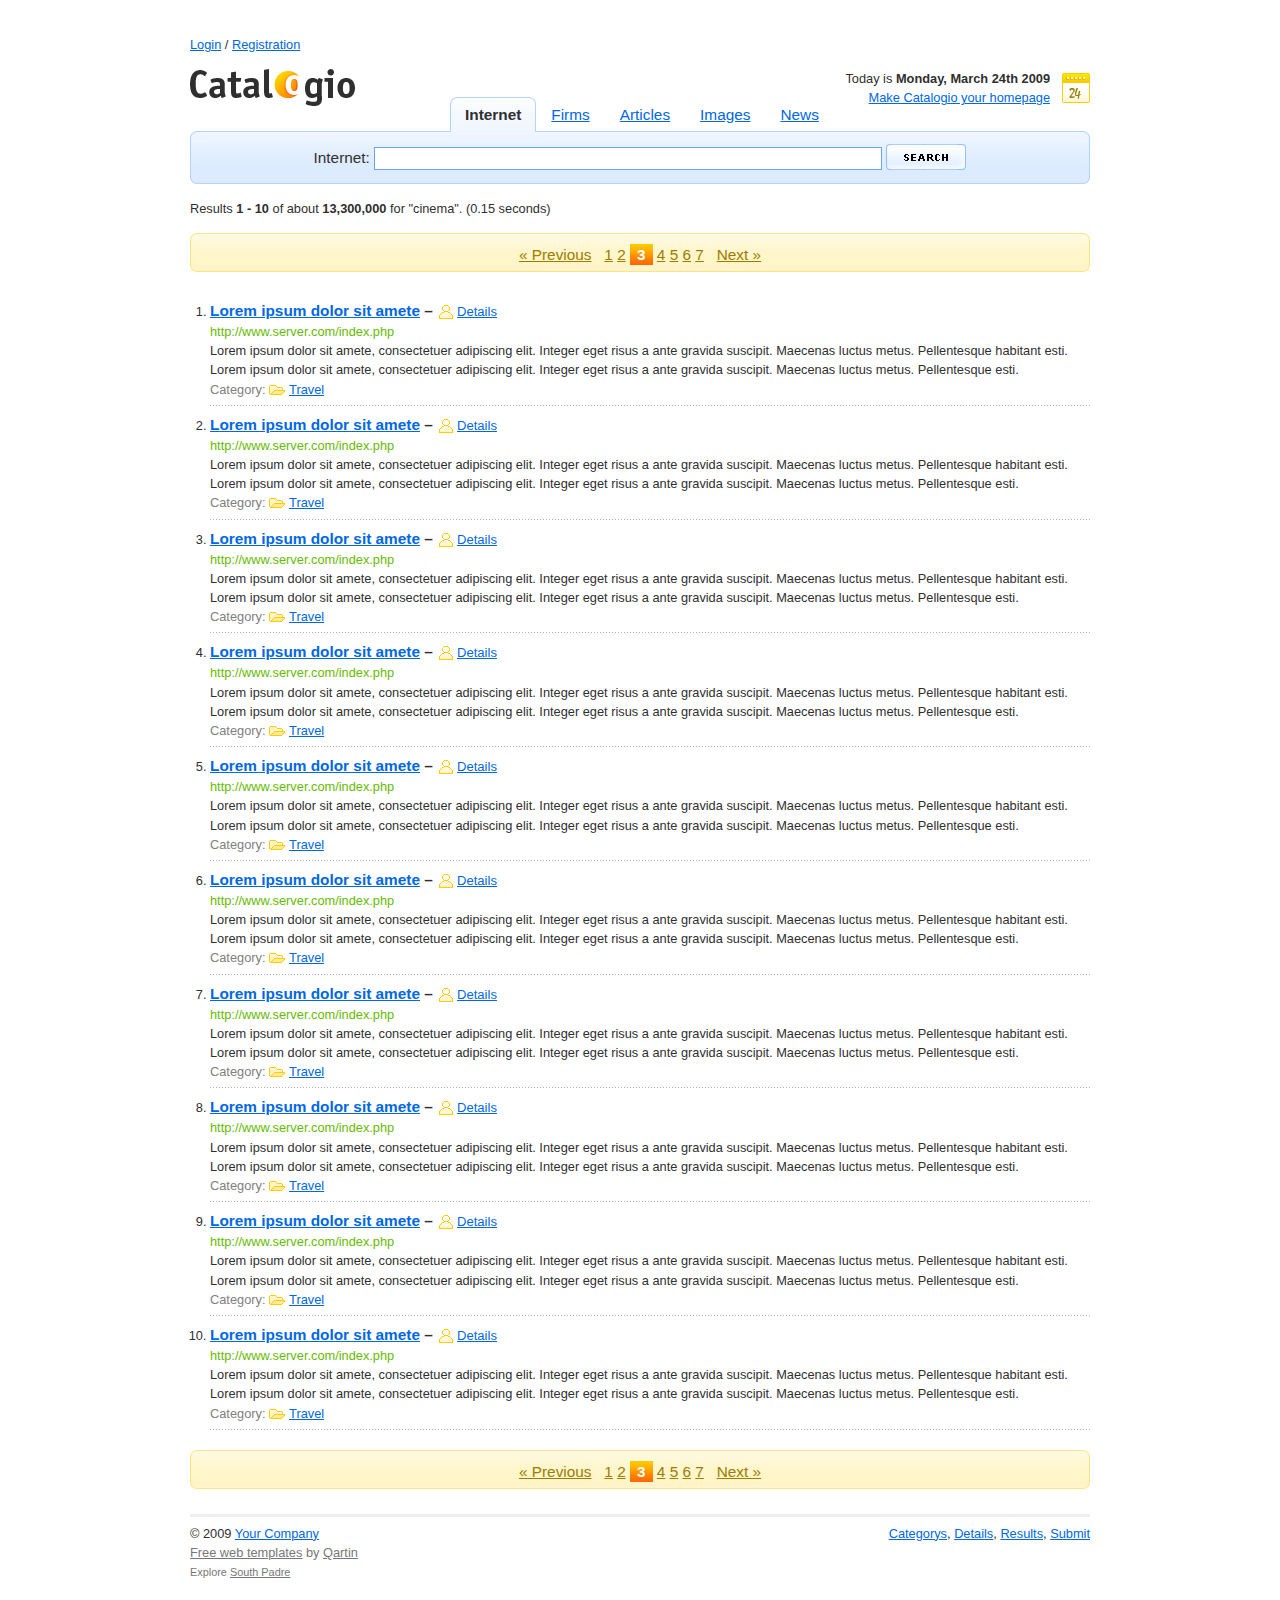
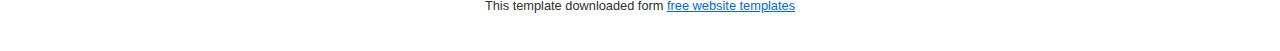
<file: catalogio_template_1764/results.html>
<!DOCTYPE html PUBLIC "-//W3C//DTD XHTML 1.0 Strict//EN" "http://www.w3.org/TR/xhtml1/DTD/xhtml1-strict.dtd">
<html xmlns="http://www.w3.org/1999/xhtml" xml:lang="en" lang="en">
<head>
<title>Catalogio - Results</title>
<meta http-equiv="content-type" content="text/html; charset=utf-8" />
<link rel="stylesheet" media="screen,projection" type="text/css" href="css/main.css" />
<!--[if lte IE 6]><link rel="stylesheet" type="text/css" href="css/main-msie.css" /><![endif]-->
<link rel="stylesheet" media="print" type="text/css" href="css/print.css" />
<script type="text/javascript" src="js/prototype.js"></script>
<script type="text/javascript" src="js/tabs.js"></script>
<script type="text/javascript" src="js/tooltip.js"></script>
<script type="text/javascript" src="js/showdetail.js"></script>
</head>
<body>
<div id="main">
  <!-- Signup / Login -->
  <div id="top">
    <p class="nomt"> <a href="javascript:void(0);" onclick="ShowHide('signup-form')">Login</a> / <a href="http://all-free-download.com/free-website-templates/">Registration</a> </p>
    <!-- Login form -->
    <div id="signup-form" style="display:none;">
      <div id="signup-form-tray"><a href="javascript:void(0);" onclick="ShowHide('signup-form')">Close [x]</a></div>
      <div id="signup-form-form">
        <form action="http://all-free-download.com/free-website-templates/" method="get">
          <table class="nom">
            <tr>
              <td><label for="inp-user">Username:</label></td>
              <td colspan="2"><input type="text" size="27" name="" id="inp-user" /></td>
            </tr>
            <tr>
              <td><label for="inp-pass">Password:</label></td>
              <td colspan="2"><input type="text" size="27" name="" id="inp-pass" /></td>
            </tr>
            <tr>
              <td></td>
              <td class="smaller"><input type="checkbox" name="" id="inp-remember" />
                <label for="inp-remember" title="Remember me for 14 days" class="help">Remember</label></td>
              <td class="t-right"><input type="image" value="Login" src="design/signup-button.gif" /></td>
            </tr>
          </table>
        </form>
      </div>
      <!-- /signup-form-form -->
      <div id="signup-form-bottom">
        <p class="ico-send nom"><a href="http://all-free-download.com/free-website-templates/">Forgot your password?</a></p>
      </div>
      <!-- /signup-form-bottom -->
    </div>
    <!-- /signup-form -->
  </div>
  <!-- /top -->
  <hr class="noscreen" />
  <!-- Header -->
  <div id="header">
    <h1 id="logo"><a href="http://all-free-download.com/free-website-templates/"><img src="design/logo.gif" alt="" /></a></h1>
    <hr class="noscreen" />
    <!-- Date -->
    <div class="date date-24">
      <p class="nom">Today is <strong>Monday, March 24th 2009</strong><br />
        <span class="nonhigh"><a href="http://all-free-download.com/free-website-templates/">Make Catalogio your homepage</a></span></p>
    </div>
    <!-- /date -->
    <hr class="noscreen" />
  </div>
  <!-- /header -->
  <!-- Tabs -->
  <div id="search-tabs" class="box">
    <ul id="search-type">
      <li><a href="#s01"><span>Internet</span></a></li>
      <li><a href="#s02"><span>Firms</span></a></li>
      <li><a href="#s03"><span>Articles</span></a></li>
      <li><a href="#s04"><span>Images</span></a></li>
      <li><a href="#s05"><span>News</span></a></li>
    </ul>
  </div>
  <!-- /search-tabs -->
  <!-- Search -->
  <div id="search-top"></div>
  <div id="search">
    <div id="search-in">
      <div id="s01">
        <form action="http://all-free-download.com/free-website-templates/" method="get">
          <p class="nom t-center">
            <label for="search-input01">Internet:</label>
            <input type="text" size="75" name="" id="search-input01" />
            <input type="image" value="Search" src="design/search-button.gif" class="search-submit" />
          </p>
        </form>
      </div>
      <div id="s02">
        <form action="http://all-free-download.com/free-website-templates/" method="get">
          <p class="nom t-center">
            <label for="search-input02">Firms:</label>
            <input type="text" size="75" name="" id="search-input02" />
            <input type="image" value="Search" src="design/search-button.gif" class="search-submit" />
          </p>
        </form>
      </div>
      <div id="s03">
        <form action="http://all-free-download.com/free-website-templates/" method="get">
          <p class="nom t-center">
            <label for="search-input03">Articles:</label>
            <input type="text" size="75" name="" id="search-input03" />
            <input type="image" value="Search" src="design/search-button.gif" class="search-submit" />
          </p>
        </form>
      </div>
      <div id="s04">
        <form action="http://all-free-download.com/free-website-templates/" method="get">
          <p class="nom t-center">
            <label for="search-input04">Images:</label>
            <input type="text" size="75" name="" id="search-input04" />
            <input type="image" value="Search" src="design/search-button.gif" class="search-submit" />
          </p>
        </form>
      </div>
      <div id="s05">
        <form action="http://all-free-download.com/free-website-templates/" method="get">
          <p class="nom t-center">
            <label for="search-input05">News:</label>
            <input type="text" size="75" name="" id="search-input05" />
            <input type="image" value="Search" src="design/search-button.gif" class="search-submit" />
          </p>
        </form>
      </div>
      <hr class="noscreen" />
    </div>
    <!-- /search-in -->
  </div>
  <!-- /search -->
  <div id="search-bottom"></div>
  <script type="text/javascript">
    new Control.Tabs('search-type');
    </script>
  <!-- Content -->
  <div id="page" class="box">
    <p class="nomt">Results <strong>1 - 10</strong> of about <strong>13,300,000</strong> for "cinema". (0.15 seconds)</p>
    <!-- Pagination -->
    <div class="title01-top"></div>
    <div class="title01">
      <div class="title01-in">
        <p class="pagination"> <a href="http://all-free-download.com/free-website-templates/">&laquo; Previous</a> &nbsp; <a href="http://all-free-download.com/free-website-templates/">1</a><span class="noscreen">,</span> <a href="http://all-free-download.com/free-website-templates/">2</a><span class="noscreen">,</span> <strong>3</strong><span class="noscreen">,</span> <a href="http://all-free-download.com/free-website-templates/">4</a><span class="noscreen">,</span> <a href="http://all-free-download.com/free-website-templates/">5</a><span class="noscreen">,</span> <a href="http://all-free-download.com/free-website-templates/">6</a><span class="noscreen">,</span> <a href="http://all-free-download.com/free-website-templates/">7</a><span class="noscreen">,</span> &nbsp; <a href="http://all-free-download.com/free-website-templates/">Next &raquo;</a> </p>
      </div>
    </div>
    <div class="title01-bottom"></div>
    <ol class="results">
      <li>
        <h4><a href="http://all-free-download.com/free-website-templates/">Lorem ipsum dolor sit amete</a> &ndash; <span><a href="http://all-free-download.com/free-website-templates/" class="ico-card">Details</a></span></h4>
        <p><span class="high">http://www.server.com/index.php</span><br />
          Lorem ipsum dolor sit amete, consectetuer adipiscing elit. Integer eget risus a ante gravida suscipit. Maecenas luctus metus. Pellentesque habitant esti. Lorem ipsum dolor sit amete, consectetuer adipiscing elit. Integer eget risus a ante gravida suscipit. Maecenas luctus metus. Pellentesque esti.<br />
          <span class="nonhigh">Category: <a href="http://all-free-download.com/free-website-templates/" class="folder">Travel</a></span></p>
      </li>
      <li>
        <h4><a href="http://all-free-download.com/free-website-templates/">Lorem ipsum dolor sit amete</a> &ndash; <span><a href="http://all-free-download.com/free-website-templates/" class="ico-card">Details</a></span></h4>
        <p><span class="high">http://www.server.com/index.php</span><br />
          Lorem ipsum dolor sit amete, consectetuer adipiscing elit. Integer eget risus a ante gravida suscipit. Maecenas luctus metus. Pellentesque habitant esti. Lorem ipsum dolor sit amete, consectetuer adipiscing elit. Integer eget risus a ante gravida suscipit. Maecenas luctus metus. Pellentesque esti.<br />
          <span class="nonhigh">Category: <a href="http://all-free-download.com/free-website-templates/" class="folder">Travel</a></span></p>
      </li>
      <li>
        <h4><a href="http://all-free-download.com/free-website-templates/">Lorem ipsum dolor sit amete</a> &ndash; <span><a href="http://all-free-download.com/free-website-templates/" class="ico-card">Details</a></span></h4>
        <p><span class="high">http://www.server.com/index.php</span><br />
          Lorem ipsum dolor sit amete, consectetuer adipiscing elit. Integer eget risus a ante gravida suscipit. Maecenas luctus metus. Pellentesque habitant esti. Lorem ipsum dolor sit amete, consectetuer adipiscing elit. Integer eget risus a ante gravida suscipit. Maecenas luctus metus. Pellentesque esti.<br />
          <span class="nonhigh">Category: <a href="http://all-free-download.com/free-website-templates/" class="folder">Travel</a></span></p>
      </li>
      <li>
        <h4><a href="http://all-free-download.com/free-website-templates/">Lorem ipsum dolor sit amete</a> &ndash; <span><a href="http://all-free-download.com/free-website-templates/" class="ico-card">Details</a></span></h4>
        <p><span class="high">http://www.server.com/index.php</span><br />
          Lorem ipsum dolor sit amete, consectetuer adipiscing elit. Integer eget risus a ante gravida suscipit. Maecenas luctus metus. Pellentesque habitant esti. Lorem ipsum dolor sit amete, consectetuer adipiscing elit. Integer eget risus a ante gravida suscipit. Maecenas luctus metus. Pellentesque esti.<br />
          <span class="nonhigh">Category: <a href="http://all-free-download.com/free-website-templates/" class="folder">Travel</a></span></p>
      </li>
      <li>
        <h4><a href="http://all-free-download.com/free-website-templates/">Lorem ipsum dolor sit amete</a> &ndash; <span><a href="http://all-free-download.com/free-website-templates/" class="ico-card">Details</a></span></h4>
        <p><span class="high">http://www.server.com/index.php</span><br />
          Lorem ipsum dolor sit amete, consectetuer adipiscing elit. Integer eget risus a ante gravida suscipit. Maecenas luctus metus. Pellentesque habitant esti. Lorem ipsum dolor sit amete, consectetuer adipiscing elit. Integer eget risus a ante gravida suscipit. Maecenas luctus metus. Pellentesque esti.<br />
          <span class="nonhigh">Category: <a href="http://all-free-download.com/free-website-templates/" class="folder">Travel</a></span></p>
      </li>
      <li>
        <h4><a href="http://all-free-download.com/free-website-templates/">Lorem ipsum dolor sit amete</a> &ndash; <span><a href="http://all-free-download.com/free-website-templates/" class="ico-card">Details</a></span></h4>
        <p><span class="high">http://www.server.com/index.php</span><br />
          Lorem ipsum dolor sit amete, consectetuer adipiscing elit. Integer eget risus a ante gravida suscipit. Maecenas luctus metus. Pellentesque habitant esti. Lorem ipsum dolor sit amete, consectetuer adipiscing elit. Integer eget risus a ante gravida suscipit. Maecenas luctus metus. Pellentesque esti.<br />
          <span class="nonhigh">Category: <a href="http://all-free-download.com/free-website-templates/" class="folder">Travel</a></span></p>
      </li>
      <li>
        <h4><a href="http://all-free-download.com/free-website-templates/">Lorem ipsum dolor sit amete</a> &ndash; <span><a href="http://all-free-download.com/free-website-templates/" class="ico-card">Details</a></span></h4>
        <p><span class="high">http://www.server.com/index.php</span><br />
          Lorem ipsum dolor sit amete, consectetuer adipiscing elit. Integer eget risus a ante gravida suscipit. Maecenas luctus metus. Pellentesque habitant esti. Lorem ipsum dolor sit amete, consectetuer adipiscing elit. Integer eget risus a ante gravida suscipit. Maecenas luctus metus. Pellentesque esti.<br />
          <span class="nonhigh">Category: <a href="http://all-free-download.com/free-website-templates/" class="folder">Travel</a></span></p>
      </li>
      <li>
        <h4><a href="http://all-free-download.com/free-website-templates/">Lorem ipsum dolor sit amete</a> &ndash; <span><a href="http://all-free-download.com/free-website-templates/" class="ico-card">Details</a></span></h4>
        <p><span class="high">http://www.server.com/index.php</span><br />
          Lorem ipsum dolor sit amete, consectetuer adipiscing elit. Integer eget risus a ante gravida suscipit. Maecenas luctus metus. Pellentesque habitant esti. Lorem ipsum dolor sit amete, consectetuer adipiscing elit. Integer eget risus a ante gravida suscipit. Maecenas luctus metus. Pellentesque esti.<br />
          <span class="nonhigh">Category: <a href="http://all-free-download.com/free-website-templates/" class="folder">Travel</a></span></p>
      </li>
      <li>
        <h4><a href="http://all-free-download.com/free-website-templates/">Lorem ipsum dolor sit amete</a> &ndash; <span><a href="http://all-free-download.com/free-website-templates/" class="ico-card">Details</a></span></h4>
        <p><span class="high">http://www.server.com/index.php</span><br />
          Lorem ipsum dolor sit amete, consectetuer adipiscing elit. Integer eget risus a ante gravida suscipit. Maecenas luctus metus. Pellentesque habitant esti. Lorem ipsum dolor sit amete, consectetuer adipiscing elit. Integer eget risus a ante gravida suscipit. Maecenas luctus metus. Pellentesque esti.<br />
          <span class="nonhigh">Category: <a href="http://all-free-download.com/free-website-templates/" class="folder">Travel</a></span></p>
      </li>
      <li>
        <h4><a href="http://all-free-download.com/free-website-templates/">Lorem ipsum dolor sit amete</a> &ndash; <span><a href="http://all-free-download.com/free-website-templates/" class="ico-card">Details</a></span></h4>
        <p><span class="high">http://www.server.com/index.php</span><br />
          Lorem ipsum dolor sit amete, consectetuer adipiscing elit. Integer eget risus a ante gravida suscipit. Maecenas luctus metus. Pellentesque habitant esti. Lorem ipsum dolor sit amete, consectetuer adipiscing elit. Integer eget risus a ante gravida suscipit. Maecenas luctus metus. Pellentesque esti.<br />
          <span class="nonhigh">Category: <a href="http://all-free-download.com/free-website-templates/" class="folder">Travel</a></span></p>
      </li>
    </ol>
    <!-- Pagination -->
    <div class="title01-top"></div>
    <div class="title01">
      <div class="title01-in">
        <p class="pagination"> <a href="http://all-free-download.com/free-website-templates/">&laquo; Previous</a> &nbsp; <a href="http://all-free-download.com/free-website-templates/">1</a><span class="noscreen">,</span> <a href="http://all-free-download.com/free-website-templates/">2</a><span class="noscreen">,</span> <strong>3</strong><span class="noscreen">,</span> <a href="http://all-free-download.com/free-website-templates/">4</a><span class="noscreen">,</span> <a href="http://all-free-download.com/free-website-templates/">5</a><span class="noscreen">,</span> <a href="http://all-free-download.com/free-website-templates/">6</a><span class="noscreen">,</span> <a href="http://all-free-download.com/free-website-templates/">7</a><span class="noscreen">,</span> &nbsp; <a href="http://all-free-download.com/free-website-templates/">Next &raquo;</a> </p>
      </div>
    </div>
    <div class="title01-bottom"></div>
  </div>
  <!-- /page -->
  <!-- Footer -->
  <div id="footer">
    <hr class="noscreen" />
    <p class="f-right noprint"><a href="category.html">Categorys</a>, <a href="detail.html">Details</a>, <a href="results.html">Results</a>, <a href="submit.html">Submit</a></p>
    <p>&copy;&nbsp;2009 <a href="http://all-free-download.com/free-website-templates/">Your Company</a><br />
      <!-- Do you want to remove this backlinks? Look at www.nuviotemplates.com/payment.php -->
      <span id="copy"><a href="http://www.nuviotemplates.com/">Free web templates</a> by <a href="http://www.qartin.cz/">Qartin</a><br />
      <span class="smaller">Explore <a href="http://www.southpadre.net/" title="South Padre">South Padre</a></span></span></p>
    <!-- Do you want to remove this backlinks? Look at www.nuviotemplates.com/payment.php -->
  </div>
  <!-- /footer -->
</div>
<!-- /main -->
<div align=center>This template  downloaded form <a href='http://all-free-download.com/free-website-templates/'>free website templates</a></div></body>
</html>
</file>
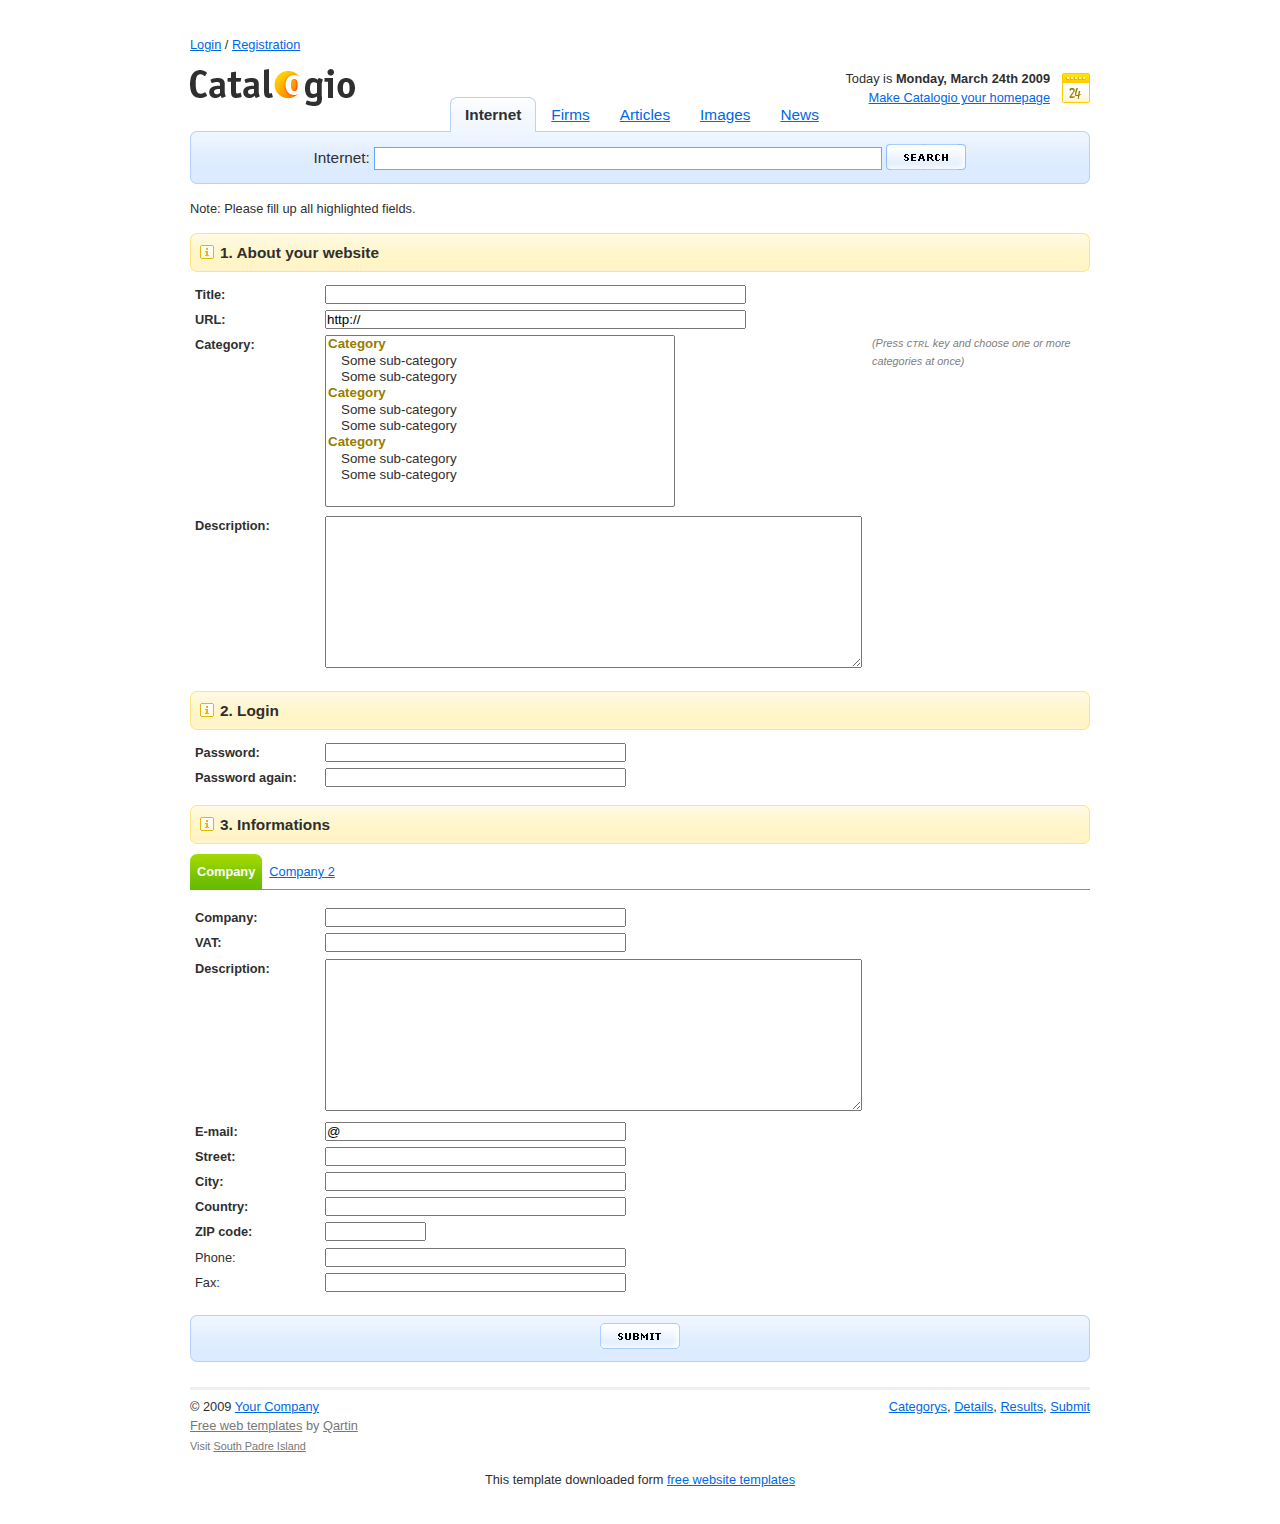
<file: catalogio_template_1764/submit.html>
<!DOCTYPE html PUBLIC "-//W3C//DTD XHTML 1.0 Strict//EN" "http://www.w3.org/TR/xhtml1/DTD/xhtml1-strict.dtd">
<html xmlns="http://www.w3.org/1999/xhtml" xml:lang="en" lang="en">
<head>
<title>Catalogio - Submit</title>
<meta http-equiv="content-type" content="text/html; charset=utf-8" />
<link rel="stylesheet" media="screen,projection" type="text/css" href="css/main.css" />
<!--[if lte IE 6]><link rel="stylesheet" type="text/css" href="css/main-msie.css" /><![endif]-->
<link rel="stylesheet" media="print" type="text/css" href="css/print.css" />
<script type="text/javascript" src="js/prototype.js"></script>
<script type="text/javascript" src="js/tabs.js"></script>
<script type="text/javascript" src="js/tooltip.js"></script>
<script type="text/javascript" src="js/showdetail.js"></script>
</head>
<body>
<div id="main">
  <!-- Signup / Login -->
  <div id="top">
    <p class="nomt"> <a href="javascript:void(0);" onclick="ShowHide('signup-form')">Login</a> / <a href="http://all-free-download.com/free-website-templates/">Registration</a> </p>
    <!-- Login form -->
    <div id="signup-form" style="display:none;">
      <div id="signup-form-tray"><a href="javascript:void(0);" onclick="ShowHide('signup-form')">Close [x]</a></div>
      <div id="signup-form-form">
        <form action="http://all-free-download.com/free-website-templates/" method="get">
          <table class="nom">
            <tr>
              <td><label for="inp-user">Username:</label></td>
              <td colspan="2"><input type="text" size="27" name="" id="inp-user" /></td>
            </tr>
            <tr>
              <td><label for="inp-pass">Password:</label></td>
              <td colspan="2"><input type="text" size="27" name="" id="inp-pass" /></td>
            </tr>
            <tr>
              <td></td>
              <td class="smaller"><input type="checkbox" name="" id="inp-remember" />
                <label for="inp-remember" title="Remember me for 14 days" class="help">Remember</label></td>
              <td class="t-right"><input type="image" value="Login" src="design/signup-button.gif" /></td>
            </tr>
          </table>
        </form>
      </div>
      <!-- /signup-form-form -->
      <div id="signup-form-bottom">
        <p class="ico-send nom"><a href="http://all-free-download.com/free-website-templates/">Forgot your password?</a></p>
      </div>
      <!-- /signup-form-bottom -->
    </div>
    <!-- /signup-form -->
  </div>
  <!-- /top -->
  <hr class="noscreen" />
  <!-- Header -->
  <div id="header">
    <h1 id="logo"><a href="http://all-free-download.com/free-website-templates/"><img src="design/logo.gif" alt="" /></a></h1>
    <hr class="noscreen" />
    <!-- Date -->
    <div class="date date-24">
      <p class="nom">Today is <strong>Monday, March 24th 2009</strong><br />
        <span class="nonhigh"><a href="http://all-free-download.com/free-website-templates/">Make Catalogio your homepage</a></span></p>
    </div>
    <!-- /date -->
    <hr class="noscreen" />
  </div>
  <!-- /header -->
  <!-- Tabs -->
  <div id="search-tabs" class="box">
    <ul id="search-type">
      <li><a href="#s01"><span>Internet</span></a></li>
      <li><a href="#s02"><span>Firms</span></a></li>
      <li><a href="#s03"><span>Articles</span></a></li>
      <li><a href="#s04"><span>Images</span></a></li>
      <li><a href="#s05"><span>News</span></a></li>
    </ul>
  </div>
  <!-- /search-tabs -->
  <!-- Search -->
  <div id="search-top"></div>
  <div id="search">
    <div id="search-in">
      <div id="s01">
        <form action="http://all-free-download.com/free-website-templates/" method="get">
          <p class="nom t-center">
            <label for="search-input01">Internet:</label>
            <input type="text" size="75" name="" id="search-input01" />
            <input type="image" value="Search" src="design/search-button.gif" class="search-submit" />
          </p>
        </form>
      </div>
      <div id="s02">
        <form action="http://all-free-download.com/free-website-templates/" method="get">
          <p class="nom t-center">
            <label for="search-input02">Firms:</label>
            <input type="text" size="75" name="" id="search-input02" />
            <input type="image" value="Search" src="design/search-button.gif" class="search-submit" />
          </p>
        </form>
      </div>
      <div id="s03">
        <form action="http://all-free-download.com/free-website-templates/" method="get">
          <p class="nom t-center">
            <label for="search-input03">Articles:</label>
            <input type="text" size="75" name="" id="search-input03" />
            <input type="image" value="Search" src="design/search-button.gif" class="search-submit" />
          </p>
        </form>
      </div>
      <div id="s04">
        <form action="http://all-free-download.com/free-website-templates/" method="get">
          <p class="nom t-center">
            <label for="search-input04">Images:</label>
            <input type="text" size="75" name="" id="search-input04" />
            <input type="image" value="Search" src="design/search-button.gif" class="search-submit" />
          </p>
        </form>
      </div>
      <div id="s05">
        <form action="http://all-free-download.com/free-website-templates/" method="get">
          <p class="nom t-center">
            <label for="search-input05">News:</label>
            <input type="text" size="75" name="" id="search-input05" />
            <input type="image" value="Search" src="design/search-button.gif" class="search-submit" />
          </p>
        </form>
      </div>
      <hr class="noscreen" />
    </div>
    <!-- /search-in -->
  </div>
  <!-- /search -->
  <div id="search-bottom"></div>
  <script type="text/javascript">
    new Control.Tabs('search-type');
    </script>
  <!-- Content -->
  <div id="page" class="box">
    <p class="nomt">Note: Please fill up all highlighted fields.</p>
    <form action="http://all-free-download.com/free-website-templates/" method="post">
      <div class="title01-top"></div>
      <div class="title01">
        <div class="title01-in">
          <h3 class="ico-info">1. About your website</h3>
        </div>
      </div>
      <div class="title01-bottom"></div>
      <table class="nomt">
        <tr>
          <td style="width:120px;"><strong>Title:</strong></td>
          <td><input type="text" size="50" name="" onmouseover="tooltip('This is place for your tooltip text...');" onmouseout="hidetooltip()" /></td>
        </tr>
        <tr>
          <td><strong>URL:</strong></td>
          <td><input type="text" size="50" name="" value="http://" onmouseover="tooltip('This is place for your tooltip text...');" onmouseout="hidetooltip()" /></td>
        </tr>
        <tr>
          <td class="va-top"><strong>Category:</strong></td>
          <td><select name="" multiple="multiple" size="10" style="width:350px;">
              <optgroup label="Category">
              <option>Some sub-category</option>
              <option>Some sub-category</option>
              </optgroup>
              <optgroup label="Category">
              <option>Some sub-category</option>
              <option>Some sub-category</option>
              </optgroup>
              <optgroup label="Category">
              <option>Some sub-category</option>
              <option>Some sub-category</option>
              </optgroup>
            </select>
          </td>
          <td class="note va-top">(Press <code>CTRL</code> key and choose one or more categories at once)</td>
        </tr>
        <tr>
          <td class="va-top"><strong>Description:</strong></td>
          <td><textarea cols="65" rows="10" name="" onmouseover="tooltip('This is place for your tooltip text...');" onmouseout="hidetooltip()"></textarea></td>
        </tr>
      </table>
      <div class="title01-top"></div>
      <div class="title01">
        <div class="title01-in">
          <h3 class="ico-info">2. Login</h3>
        </div>
      </div>
      <div class="title01-bottom"></div>
      <table class="nomt">
        <tr>
          <td style="width:120px;"><strong>Password:</strong></td>
          <td><input type="text" size="35" name="" onmouseover="tooltip('This is place for your tooltip text...');" onmouseout="hidetooltip()" /></td>
        </tr>
        <tr>
          <td><strong>Password again:</strong></td>
          <td><input type="text" size="35" name="" onmouseover="tooltip('This is place for your tooltip text...');" onmouseout="hidetooltip()" /></td>
        </tr>
      </table>
      <div class="title01-top"></div>
      <div class="title01">
        <div class="title01-in">
          <h3 class="ico-info">3. Informations</h3>
        </div>
      </div>
      <div class="title01-bottom"></div>
      <!-- Záložky -->
      <div class="tabs box">
        <ul id="switch">
          <li><a href="#tab-01"><span>Company</span></a></li>
          <li><a href="#tab-02"><span>Company 2</span></a></li>
        </ul>
      </div>
      <!-- /tabs -->
      <!-- Company -->
      <div id="tab-01">
        <table>
          <tr>
            <td style="width:120px;"><strong>Company:</strong></td>
            <td><input type="text" size="35" name="" onmouseover="tooltip('This is place for your tooltip text...');" onmouseout="hidetooltip()" /></td>
          </tr>
          <tr>
            <td><strong>VAT:</strong></td>
            <td><input type="text" size="35" name="" onmouseover="tooltip('This is place for your tooltip text...');" onmouseout="hidetooltip()" /></td>
          </tr>
          <tr>
            <td class="va-top"><strong>Description:</strong></td>
            <td><textarea cols="65" rows="10" name="" onmouseover="tooltip('This is place for your tooltip text...');" onmouseout="hidetooltip()"></textarea></td>
          </tr>
          <tr>
            <td><strong>E-mail:</strong></td>
            <td><input type="text" size="35" name="" value="@" onmouseover="tooltip('This is place for your tooltip text...');" onmouseout="hidetooltip()" /></td>
          </tr>
          <tr>
            <td><strong>Street:</strong></td>
            <td><input type="text" size="35" name="" onmouseover="tooltip('This is place for your tooltip text...');" onmouseout="hidetooltip()" /></td>
          </tr>
          <tr>
            <td><strong>City:</strong></td>
            <td><input type="text" size="35" name="" onmouseover="tooltip('This is place for your tooltip text...');" onmouseout="hidetooltip()" /></td>
          </tr>
          <tr>
            <td><strong>Country:</strong></td>
            <td><input type="text" size="35" name="" onmouseover="tooltip('This is place for your tooltip text...');" onmouseout="hidetooltip()" /></td>
          </tr>
          <tr>
            <td><strong>ZIP code:</strong></td>
            <td><input type="text" size="10" name="" onmouseover="tooltip('This is place for your tooltip text...');" onmouseout="hidetooltip()" /></td>
          </tr>
          <tr>
            <td>Phone:</td>
            <td><input type="text" size="35" name="" onmouseover="tooltip('This is place for your tooltip text...');" onmouseout="hidetooltip()" /></td>
          </tr>
          <tr>
            <td>Fax:</td>
            <td><input type="text" size="35" name="" onmouseover="tooltip('This is place for your tooltip text...');" onmouseout="hidetooltip()" /></td>
          </tr>
        </table>
      </div>
      <!-- Company 2 -->
      <div id="tab-02">
        <table>
          <tr>
            <td style="width:120px;"><strong>Company:</strong></td>
            <td><input type="text" size="35" name="" onmouseover="tooltip('This is place for your tooltip text...');" onmouseout="hidetooltip()" /></td>
          </tr>
          <tr>
            <td><strong>VAT:</strong></td>
            <td><input type="text" size="35" name="" onmouseover="tooltip('This is place for your tooltip text...');" onmouseout="hidetooltip()" /></td>
          </tr>
          <tr>
            <td class="va-top"><strong>Description:</strong></td>
            <td><textarea cols="65" rows="10" name="" onmouseover="tooltip('This is place for your tooltip text...');" onmouseout="hidetooltip()"></textarea></td>
          </tr>
          <tr>
            <td><strong>E-mail:</strong></td>
            <td><input type="text" size="35" name="" value="@" onmouseover="tooltip('This is place for your tooltip text...');" onmouseout="hidetooltip()" /></td>
          </tr>
          <tr>
            <td><strong>Street:</strong></td>
            <td><input type="text" size="35" name="" onmouseover="tooltip('This is place for your tooltip text...');" onmouseout="hidetooltip()" /></td>
          </tr>
          <tr>
            <td><strong>City:</strong></td>
            <td><input type="text" size="35" name="" onmouseover="tooltip('This is place for your tooltip text...');" onmouseout="hidetooltip()" /></td>
          </tr>
          <tr>
            <td><strong>Country:</strong></td>
            <td><input type="text" size="35" name="" onmouseover="tooltip('This is place for your tooltip text...');" onmouseout="hidetooltip()" /></td>
          </tr>
          <tr>
            <td><strong>ZIP code:</strong></td>
            <td><input type="text" size="10" name="" onmouseover="tooltip('This is place for your tooltip text...');" onmouseout="hidetooltip()" /></td>
          </tr>
          <tr>
            <td>Phone:</td>
            <td><input type="text" size="35" name="" onmouseover="tooltip('This is place for your tooltip text...');" onmouseout="hidetooltip()" /></td>
          </tr>
          <tr>
            <td>Fax:</td>
            <td><input type="text" size="35" name="" onmouseover="tooltip('This is place for your tooltip text...');" onmouseout="hidetooltip()" /></td>
          </tr>
        </table>
      </div>
      <script type="text/javascript">
            new Control.Tabs('switch');
            </script>
      <div class="title02-top" style="margin-top:20px;"></div>
      <div class="title02">
        <div class="title02-in">
          <p class="t-center">
            <input type="image" src="design/button-submit.gif" value="Submit" />
          </p>
        </div>
        <!-- /title02-in -->
      </div>
      <!-- /title02 -->
      <div class="title02-bottom"></div>
    </form>
  </div>
  <!-- /page -->
  <!-- Footer -->
  <div id="footer">
    <hr class="noscreen" />
    <p class="f-right noprint"><a href="category.html">Categorys</a>, <a href="detail.html">Details</a>, <a href="results.html">Results</a>, <a href="submit.html">Submit</a></p>
    <p>&copy;&nbsp;2009 <a href="http://all-free-download.com/free-website-templates/">Your Company</a><br />
      <!-- Do you want to remove this backlinks? Look at www.nuviotemplates.com/payment.php -->
      <span id="copy"><a href="http://www.nuviotemplates.com/">Free web templates</a> by <a href="http://www.qartin.cz/">Qartin</a><br />
      <span class="smaller">Visit <a href="http://www.southpadre.net/" title="South Padre Island">South Padre Island</a></span></span></p>
    <!-- Do you want to remove this backlinks? Look at www.nuviotemplates.com/payment.php -->
  </div>
  <!-- /footer -->
</div>
<!-- /main -->
<div align=center>This template  downloaded form <a href='http://all-free-download.com/free-website-templates/'>free website templates</a></div></body>
</html>
</file>
<file: catalogio_template_1764/css/main.css>
* {margin:0; padding:0;}
body, div, span, p, a, img, ul, ol, li, table, caption, tbody, tfoot, tr, th, td, form, fieldset, legend, label, dl, dt, dd, blockquote, applet, object, h1, h2, h3, h4, h5 {border:0;}
body {padding:35px 0; background:#FFF; font:0.8em/1.5 "arial",sans-serif; color:#2F2F2F; text-align:center;}

a {color:#0067E6;}
a:hover {color:#F60;}

h1, h2, h3, h4, h5, h6 {margin:15px 0 10px 0;}
h1 {font-size:180%;}
h2 {font-size:160%;}
h3, h4 {font-size:120%;}
h5 {font-size:100%;}

p {margin:15px 0;}

table {margin:15px 0; border-collapse:collapse; border-spacing:0; font-size:100%;}
table.width100 {width:100%;}
th {text-align:center; font-weight:bold;}
th, td {padding:3px 5px;}

ul, ol {display:block; margin:15px 0 15px 30px;}
ul ul, ol ol {margin:0; margin-left:20px;}
ol {list-style-type:decimal;}
li {display:list-item;}

dl {margin:15px 0;}
dd {margin-left:30px;}

fieldset {position:relative; margin:15px 0; padding:10px; border:1px solid #CCC;}
legend {position:absolute; top:-1em; margin:0; padding:3px 6px; background:#6B0; font-size:100%; font-weight:bold; color:#FFF;}

abbr, acronym, .help {border-bottom:1px solid #CDA400; cursor:help;}
del, .del {text-decoration:line-through;}
strong, .strong {font-weight:bold;}
cite, em, q {font-style:italic;}
code, kbd, samp {font-family:monospace; font-size:110%;}
blockquote {margin:15px 20px; font-style:italic;}

hr {display:block; height:1px; margin:10px 0; border:0 solid #CCC; background:#CCC; color:#CCC;}

/* ----------------------------------------------------------------------------------------------------------
Universal
---------------------------------------------------------------------------------------------------------- */

.clear {clear:both;}
.f-left {float:left !important;} img.f-left {float:left; margin-right:10px;}
.f-right {float:right !important;} img.f-right {float:right; margin-left:10px;}

.t-left {text-align:left !important;}
.t-center {text-align:center !important;}
.t-right {text-align:right !important;}
.t-justify {text-align:justify !important;}

.va-top {vertical-align:top;}
.va-middle {vertical-align:middle;}
.va-bottom {vertical-align:bottom;}

.bigger {font-size:110%;}
.smaller {font-size:85%;}

.high {color:#6B0;}
.nonhigh {color:#808080;}

.box {min-height:1px;}
.box:after {display:block; visibility:hidden; clear:both; line-height:0; font-size:0; content:".";}

.nom {margin:0;}
.nomt {margin-top:0;}
.nomb {margin-bottom:0;}

.noscreen {display:none;}

/* ----------------------------------------------------------------------------------------------------------
HTML styles
---------------------------------------------------------------------------------------------------------- */

.ul-style01 {margin:15px 0; margin-left:20px; padding:0; list-style-type:square;}
.ul-style01 li {margin:0; padding:0;}

.ul-categories {margin:20px 0; padding:0; list-style:none;}
.ul-categories li {margin:0; padding:0; display:block; float:left; width:270px; margin-right:10px; padding-left:20px; background:url("../design/folder.gif") 0 4px no-repeat;}

.table-style01 td {padding:3px 0;}

/* ----------------------------------------------------------------------------------------------------------
LAYOUT
---------------------------------------------------------------------------------------------------------- */

#main {width:900px; margin:0 auto; text-align:left;}

	#header {position:relative; overflow:hidden; margin-bottom:-20px;}

    #logo {margin:0; border:0;}

    #page {clear:both; margin:15px 0;}

    	#col-l {float:left; width:610px;}
    	#col-r {float:right; width:280px; overflow:hidden;}

	#footer {clear:both; border-top:3px solid #EFEFEF;}
	#footer p {margin-top:7px;}

        #copy, #copy a {color:#777;}
        #copy a:hover {color:#333;}

/* ----------------------------------------------------------------------------------------------------------
Page: Homepage
---------------------------------------------------------------------------------------------------------- */

.date {position:absolute; top:0; right:0; margin:0; text-align:right;}

    .date-01 {padding-right:40px; background:url("../design/ico-cal-01.gif") 100% 50% no-repeat;}
    .date-02 {padding-right:40px; background:url("../design/ico-cal-02.gif") 100% 50% no-repeat;}
    .date-03 {padding-right:40px; background:url("../design/ico-cal-03.gif") 100% 50% no-repeat;}
    .date-04 {padding-right:40px; background:url("../design/ico-cal-04.gif") 100% 50% no-repeat;}
    .date-05 {padding-right:40px; background:url("../design/ico-cal-05.gif") 100% 50% no-repeat;}
    .date-06 {padding-right:40px; background:url("../design/ico-cal-06.gif") 100% 50% no-repeat;}
    .date-07 {padding-right:40px; background:url("../design/ico-cal-07.gif") 100% 50% no-repeat;}
    .date-08 {padding-right:40px; background:url("../design/ico-cal-08.gif") 100% 50% no-repeat;}
    .date-09 {padding-right:40px; background:url("../design/ico-cal-09.gif") 100% 50% no-repeat;}
    .date-10 {padding-right:40px; background:url("../design/ico-cal-10.gif") 100% 50% no-repeat;}
    .date-11 {padding-right:40px; background:url("../design/ico-cal-11.gif") 100% 50% no-repeat;}
    .date-12 {padding-right:40px; background:url("../design/ico-cal-12.gif") 100% 50% no-repeat;}
    .date-13 {padding-right:40px; background:url("../design/ico-cal-13.gif") 100% 50% no-repeat;}
    .date-14 {padding-right:40px; background:url("../design/ico-cal-14.gif") 100% 50% no-repeat;}
    .date-15 {padding-right:40px; background:url("../design/ico-cal-15.gif") 100% 50% no-repeat;}
    .date-16 {padding-right:40px; background:url("../design/ico-cal-16.gif") 100% 50% no-repeat;}
    .date-17 {padding-right:40px; background:url("../design/ico-cal-17.gif") 100% 50% no-repeat;}
    .date-18 {padding-right:40px; background:url("../design/ico-cal-18.gif") 100% 50% no-repeat;}
    .date-19 {padding-right:40px; background:url("../design/ico-cal-19.gif") 100% 50% no-repeat;}
    .date-20 {padding-right:40px; background:url("../design/ico-cal-20.gif") 100% 50% no-repeat;}
    .date-21 {padding-right:40px; background:url("../design/ico-cal-21.gif") 100% 50% no-repeat;}
    .date-22 {padding-right:40px; background:url("../design/ico-cal-22.gif") 100% 50% no-repeat;}
    .date-23 {padding-right:40px; background:url("../design/ico-cal-23.gif") 100% 50% no-repeat;}
    .date-24 {padding-right:40px; background:url("../design/ico-cal-24.gif") 100% 50% no-repeat;}
    .date-25 {padding-right:40px; background:url("../design/ico-cal-25.gif") 100% 50% no-repeat;}
    .date-26 {padding-right:40px; background:url("../design/ico-cal-26.gif") 100% 50% no-repeat;}
    .date-27 {padding-right:40px; background:url("../design/ico-cal-27.gif") 100% 50% no-repeat;}
    .date-28 {padding-right:40px; background:url("../design/ico-cal-28.gif") 100% 50% no-repeat;}
    .date-29 {padding-right:40px; background:url("../design/ico-cal-29.gif") 100% 50% no-repeat;}
    .date-30 {padding-right:40px; background:url("../design/ico-cal-30.gif") 100% 50% no-repeat;}
    .date-31 {padding-right:40px; background:url("../design/ico-cal-31.gif") 100% 50% no-repeat;}

#search-tabs {position:relative; bottom:-1px; padding-left:260px;}
#search-tabs ul {margin:0; padding:0; list-style:none;}
#search-tabs ul li {display:inline; margin:0; padding:0;}
#search-tabs ul li a {float:left; margin:0; padding:0 0 0 15px; text-align:center; cursor:pointer; font-size:120%;}
#search-tabs ul li a span {float:left; display:block; padding:0 15px 0 0; line-height:35px; vertical-align:middle; text-decoration:underline;}
#search-tabs ul li a.active {background:#F0F6FF url("../design/search-active.gif") 0 0 no-repeat; text-decoration:none; color:#2F2F2F; font-weight:bold;}
#search-tabs ul li a.active span {background:#F0F6FF url("../design/search-active-02.gif") 100% 0 no-repeat; text-decoration:none;}

#search-top {width:900px; height:6px; background:#DCEBFF url("../design/search-top.gif") 0 100% no-repeat; font-size:0;}
#search {background:#DCEBFF url("../design/search.gif") 0 0 repeat-y; overflow:hidden;}
#search-in {padding:0 0 8px 0; background:url("../design/search-in.gif") 0 0 no-repeat; font-size:120%;}
#search-bottom {width:900px; height:6px; background:#DCEBFF url("../design/search-bottom.gif") 0 0 no-repeat; font-size:0;}

    #search-input01, #search-input02, #search-input03, #search-input04, #search-input05 {width:500px; padding:3px; border:1px solid #66A6FF;}
    .search-submit {position:relative; bottom:-7px;}

.add {padding-left:20px; background:url("../design/add.gif") 0 1px no-repeat;}
a:hover.add {color:#6B0;}

dl.cat {float:left; width:290px; margin:0; margin-bottom:10px; padding:0;}
dl.cat dt {padding-left:30px; background:url("../design/cat-dt.gif") 0 50% no-repeat; font-size:130%; font-weight:bold;}
dl.cat dd {margin:0 0 5px 0; padding-left:30px; background:url("../design/cat-dd.gif") 7px 5px no-repeat;}
dl.cat dd a {color:#808080;}
dl.cat dd a:hover {color:#404040;}

.new-link {clear:both; padding:5px 0; background:url("../design/dot02.gif") 0 100% repeat-x;}
.new-link p {margin:0;}
.new-link strong {font-size:120%;}

#signup h3 {margin:0; padding:7px 10px; background:#FC0 url("../design/signup-top.gif") 0 0 no-repeat;}
#signup .in {padding:10px 5px 7px 5px; border-bottom:1px solid #FC0; background:#FFF4CC url("../design/signup.gif") 0 0 repeat-y;}
#signup .in02 {padding:10px 5px 7px 5px; background:url("../design/signup.gif") 0 0 repeat-y;}
#signup ul {margin:0; margin-left:5px; padding:0; list-style:none;}
#signup ul li {margin:0; padding:0;}
#signup-bottom {width:280px; height:6px; margin-bottom:10px; background:url("../design/signup-bottom.gif") 0 0 no-repeat; font-size:0;}

.tabs-sidebar {border-bottom:1px solid #6B0;}
.tabs-sidebar ul {margin:0; padding:0; list-style:none;}
.tabs-sidebar ul li {display:inline; margin:0; padding:0;}
.tabs-sidebar ul li a {float:left; margin:0; padding:0 0 0 7px; text-align:center; cursor:pointer;}
.tabs-sidebar ul li a span {float:left; display:block; padding:0 7px 0 0; line-height:35px; vertical-align:middle; text-decoration:underline;}
.tabs-sidebar ul li a.active {background:#6B0 url("../design/tab-active.gif") 0 0 no-repeat; text-decoration:none; color:#FFF; font-weight:bold;}
.tabs-sidebar ul li a.active span {background:#6B0 url("../design/tab-active-02.gif") 100% 0 no-repeat; text-decoration:none;}

    .h-02 {font-size:140%;}
    .h-01 {font-size:120%;}
    .l-01 {font-size:95%;}
    .l-02 {font-size:85%;}

/* ----------------------------------------------------------------------------------------------------------
Page: Category
---------------------------------------------------------------------------------------------------------- */

.cat-results {margin:10px 0; padding:0; list-style:none;}
.cat-results li {padding:7px 0; background:url("../design/dot02.gif") 0 100% repeat-x;}
.cat-results li h4, .cat-results li p {margin:0;}
.cat-results li h4 span {font-size:85%; font-weight:normal;}
.cat-results .high {color:#490;}

/* ----------------------------------------------------------------------------------------------------------
Page: Results
---------------------------------------------------------------------------------------------------------- */

.pagination {clear:both; text-align:center; font-size:120%;}
.pagination strong {padding:2px 7px; background:#FC0 url("../design/pagination.gif") 0 100% repeat-x; color:#FFF; font-weight:bold;}
.pagination a {color:#9B7C00;}
.pagination a:hover {color:#665200;}

.results {margin:20px 0 20px 20px; padding:0;}
.results li {padding:7px 0; background:url("../design/dot02.gif") 0 100% repeat-x;}
.results li h4, .results li p {margin:0;}
.results li h4 span {font-size:85%; font-weight:normal;}

/* ----------------------------------------------------------------------------------------------------------
Page: Submit
---------------------------------------------------------------------------------------------------------- */

optgroup {background:#FFF; font:bold 100%/1.2 "arial",sans-serif !important; color:#997C00;}
option { background:#FFF; padding-left:15px; color:#2F2F2F;}

.note {font-size:85%; color:#808080; font-style:italic;}

.tabs {border-bottom:1px solid #6B0;}
.tabs ul {margin:0; padding:0; list-style:none;}
.tabs ul li {display:inline; margin:0; padding:0;}
.tabs ul li a {float:left; margin:0; padding:0 0 0 7px; text-align:center; cursor:pointer;}
.tabs ul li a span {float:left; display:block; padding:0 7px 0 0; line-height:35px; vertical-align:middle; text-decoration:underline;}
.tabs ul li a.active {background:#6B0 url("../design/tab-active.gif") 0 0 no-repeat; text-decoration:none; color:#FFF; font-weight:bold;}
.tabs ul li a.active span {background:#6B0 url("../design/tab-active-02.gif") 100% 0 no-repeat; text-decoration:none;}

.add-page {border:1px solid #DDD; background:#FFF; color:#F60;}

#tooltip {position:absolute; left:-300px; width:300px; border:1px solid #000; padding:4px 6px; background-color:#FFC; visibility:hidden; z-index:998; text-align:left;}
#tooltip-arrow {position:absolute; left:-300px; z-index:999; visibility:hidden;}

/* ----------------------------------------------------------------------------------------------------------
Page: Detail
---------------------------------------------------------------------------------------------------------- */

.ul-folder {margin:15px 0 15px 15px; padding:0; list-style:none;}
.ul-folder li {padding-left:20px; background:url("../design/folder.gif") 0 3px no-repeat;}

/* ----------------------------------------------------------------------------------------------------------
Others
---------------------------------------------------------------------------------------------------------- */

.title01-top {width:900px; height:6px; background:#FFF5C7 url("../design/title01-top.gif") 0 100% no-repeat; font-size:0;}
.title01 {margin:0; background:#FFF5C7 url("../design/title01.gif") 0 0 repeat-y;}
.title01-in {margin:0; padding:2px 10px; background:url("../design/title01-in.gif") 0 0 no-repeat;}
.title01 h2, .title01 h3, .title01 h4 {margin:0; font-size:120%;}
.title01 p {margin:0;}
.title01-bottom {width:900px; height:6px; margin-bottom:10px; background:#FFF5C7 url("../design/title01-bottom.gif") 0 0 no-repeat; font-size:0;}
.title01 p {position:relative; top:2px; color:#9B7C00;}

.title02-top {width:900px; height:6px; background:#DCEBFF url("../design/search-top.gif") 0 100% no-repeat; font-size:0;}
.title02 {margin:0; background:#DCEBFF url("../design/search.gif") 0 0 repeat-y;}
.title02-in {margin:0; padding:2px 10px; background:url("../design/search-in.gif") 0 0 no-repeat;}
.title02 p {margin:0;}
.title02-bottom {width:900px; height:6px; margin-bottom:10px; background:#DCEBFF url("../design/search-bottom.gif") 0 0 no-repeat; font-size:0;}

.title03-top {width:900px; height:6px; background:#F4FDE8 url("../design/title03-top.gif") 0 100% no-repeat; font-size:0;}
.title03 {margin:0; padding:2px 10px; background:#F4FDE8 url("../design/title03.gif") 0 0 repeat-y;}
.title03-bottom {width:900px; height:6px; margin-bottom:10px; background:#F4FDE8 url("../design/title03-bottom.gif") 0 0 no-repeat; font-size:0;}

#col-l .title01-top {width:610px; height:6px; background:#FFF5C7 url("../design/title01b-top.gif") 0 100% no-repeat; font-size:0;}
#col-l .title01 {margin:0; background:#FFF5C7 url("../design/title01b.gif") 0 0 repeat-y;}
#col-l .title01-in {margin:0; padding:2px 10px; background:url("../design/title01b-in.gif") 0 0 no-repeat;}
#col-l .title01 h2, .title01 h3, .title01 h4 {margin:0; font-size:120%;}
#col-l .title01 p {margin:0;}
#col-l .title01-bottom {width:610px; height:6px; margin-bottom:10px; background:#FFF5C7 url("../design/title01b-bottom.gif") 0 0 no-repeat; font-size:0;}

.col70 {float:left; width:590px;}
.col50 {float:left; width:440px;}
.col30 {float:left; width:300px;}

#top {position:relative; z-index:2;}
#signup-form {position:absolute; top:30px; left:30px; border:1px solid #FC0; background:#FFF; z-index:500;}
#signup-form-tray {margin-top:0; padding:5px 10px; background:#FC0 url("../design/pagination.gif") 0 100% repeat-x; text-align:right; font-weight:bold;}
#signup-form-tray a {color:#FFF;}
#signup-form-tray a:hover {color:#000;}
#signup-form-form {padding:10px; border-bottom:1px solid #FC0; background:#FFF4CC;}
#signup-form-bottom {padding:10px;}

.folder {padding-left:20px; background:url("../design/folder.gif") 0 3px no-repeat;}

.bt {padding-top:10px; background:url("../design/dot02.gif") 0 0 repeat-x;}
.bb {padding-bottom:10px; background:url("../design/dot02.gif") 0 100% repeat-x;}

.ico-list {padding-left:20px; background:url("../design/ico-list.gif") 0 4px no-repeat;}
.ico-info {padding-left:20px; background:url("../design/ico-info.gif") 0 4px no-repeat;}
.ico-card {padding-left:20px; background:url("../design/ico-card.gif") 0 1px no-repeat;}
.ico-reg {padding-left:22px !important; background:url("../design/ico-reg.gif") 0 1px no-repeat;}
.ico-send {padding-left:22px !important; background:url("../design/ico-send.gif") 0 2px no-repeat;}
    
.relative {position:relative;}
</file>
<file: catalogio_template_1764/css/main-msie.css>
.box {height:1%;}

/* ----------------------------------------------------------------------------------------------------------
HTML styles
---------------------------------------------------------------------------------------------------------- */

.ul-categories li {width:290px;}

/* ----------------------------------------------------------------------------------------------------------
LAYOUT
---------------------------------------------------------------------------------------------------------- */

#logo span {cursor:hand;}

#search-input01, #search-input02, #search-input03, #search-input04, #search-input05 {width:508px; height:24px; border:1px solid #66A6FF;}
.search-submit {position:relative; bottom:-6px;}

/* ----------------------------------------------------------------------------------------------------------
Page: Homepage
---------------------------------------------------------------------------------------------------------- */

.tabs-sidebar ul li a {cursor:hand;}

/* ----------------------------------------------------------------------------------------------------------
Page: Submit
---------------------------------------------------------------------------------------------------------- */

.tabs ul li a {cursor:hand;}
</file>
<file: catalogio_template_1764/css/print.css>
body {margin:0; padding:0; border:0; font-size:12pt;}

h1, h2, h3 {page-break-after:avoid; page-break-inside:avoid;}
table {width:100%; border-collapse:collapse; border-spacing:0; border-top:0.5pt solid #000;}
th, td {display:table-cell; border-bottom:0.5pt solid #000;}
blockquote {page-break-inside:avoid}
ul, ol, dl {page-break-before:avoid}

.noprint, .noscreen, #date, #search, #search-tabs {display:none;}

/* ----------------------------------------------------------------------------------------------------------
LAYOUT
---------------------------------------------------------------------------------------------------------- */

#main {width:100%;}
#header {border-bottom:0.5pt solid #000;}
#footer {border-top:0.5pt solid #000;}
</file>
